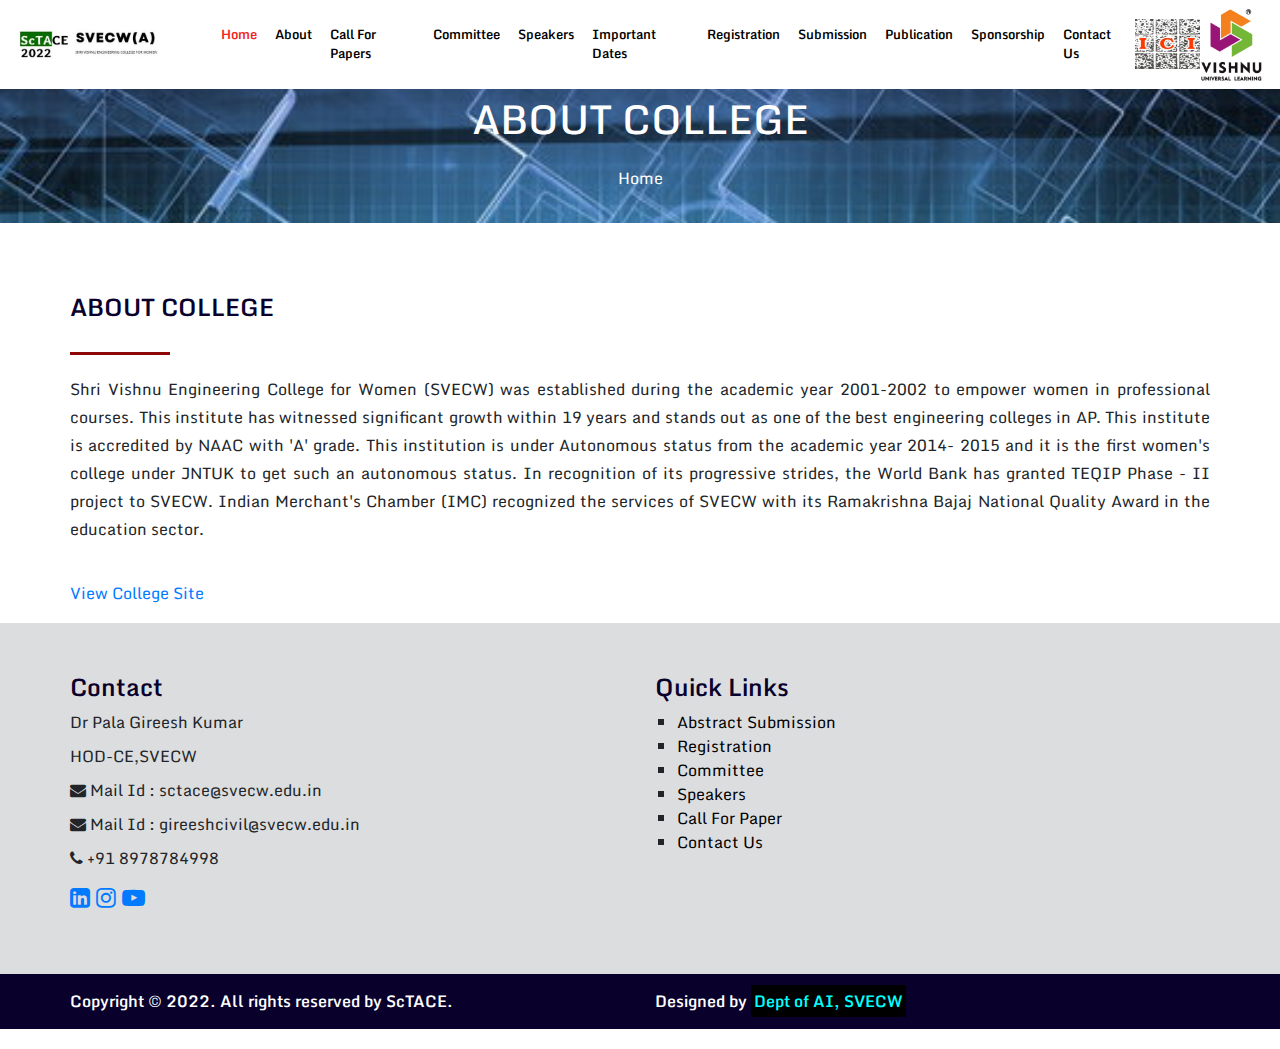
<file: about college.html>
<!DOCTYPE HTML>
<html>
<head>
<meta http-equiv="Content-Type" content="text/html; charset=utf-8">
<meta name="viewport" content="width=device-width, initial-scale=1.0">
<title>About COLLEGE - ScTACE-2022</title>
<meta name="description" content="">
<meta name="keywords" content="">
<link href="css/bootstrap.min.css" rel="stylesheet" type="text/css">
<link href="css/style.css" rel="stylesheet" type="text/css">
<link href="css/font-awesome.min.css" rel="stylesheet" type="text/css">
<link href="https://fonts.googleapis.com/css?family=Monda:400,700" rel="stylesheet">
<link rel="shortcut icon" href="images/favicon.png" type="image/x-icon">
<link rel="stylesheet" href="https://cdnjs.cloudflare.com/ajax/libs/font-awesome/4.7.0/css/font-awesome.min.css">
<link rel="canonical" href="https://icrtdarip.com/about-college.php"/>
<style>
.serviceBox {
    padding: 0 20px;
    text-align: center;
    border: 1px solid #ccc;
    height: 300px !important; 
    margin: 65px 0 50px 0;
    position: relative;
    transition: all 0.3s linear 0s;
}
</style>
<!-- Global site tag (gtag.js) - Google Analytics -->
<script async src="https://www.googletagmanager.com/gtag/js?id=UA-190637126-1"></script>
<script>
  window.dataLayer = window.dataLayer || [];
  function gtag(){dataLayer.push(arguments);}
  gtag('js', new Date());

  gtag('config', 'UA-190637126-1');
</script>

</head>


<body>
    <nav class=" my-nav navbar navbar-light navbar-expand-lg navbar-fixed">
        <div class="container-fluid">
            <a class="navbar-brand" href="/"><img src="images/logo_crop.png" style="width: 150px;margin-left: 0px;"></a>
            <button class="navbar-toggler" type="button" data-toggle="collapse" data-target="#navbarNav" aria-controls="navbarNav" aria-expanded="false" aria-label="Toggle navigation">
                <span class="navbar-toggler-icon"></span>
            </button>
            <div class="collapse navbar-collapse" id="navbarNav">
                <ul class="navbar-nav ml-auto">
                    <li class="nav-item active">
                        <a class="nav-link" href="index.html">Home <span class="sr-only">(current)</span></a>
                    </li>
                    <li class="nav-item dropdown">
                        <a class="nav-link" href="#" data-toggle="dropdown" id="navbarDropdownMenuLink" aria-haspopup="true" aria-expanded="false"> About </a>
                        <div class="dropdown-menu"  aria-labelledby="navbarDropdownMenuLink">
                            <a class="dropdown-item" href="index.html#WELCOME TO ScTACE 2022">About Conference</a>
                            <a class="dropdown-item" href="about department.html">About Department</a>
                            <a class="dropdown-item" href="about college.html">About College</a>
                             <a class="nav-item dropdown"> <a class="dropdown-item" href="#">About past sctace 2020</a>
                               <a class="nav-item dropdown"> <a class="dropdown-item" href="#">About past sctace 2021</a>
                             
                        </div>
                    </li>
                    <li class="nav-item">
                        <a class="nav-link" href="call.html"> Call For Papers </a>
                    </li>
                    <li class="nav-item">
                        <a class="nav-link" href="committee.html"> Committee </a>
                    </li>
                    
                    <li class="nav-item">
                        <a class="nav-link" href="speakers.html">Speakers</a>
                    </li>
                    <li class="nav-item">
                        <a class="nav-link " href="important.html">Important Dates</a>
                    </li>
                    <li class="nav-item">
                        <a class="nav-link " href="registration.html">Registration</a>
                    </li>
                    <li class="nav-item">
                      <a class="nav-link" href="submission.html">Submission</a>
                    </li>
                    <li class="nav-item">
                      <a class="nav-link" href="publication.html">Publication</a>
                    </li>
                    <li class="nav-item">
                      <a class="nav-link" href="sponsorship.html">Sponsorship</a>
                    </li>
                    <li class="nav-item">
                      <a class="nav-link" href="contact.html">Contact Us</a>
                    </li>
                </ul>
             </div>
                <a class="navbar-brand" href="#"><img src="images/clg.png" width="65px"height="50px"></a>
                <a class="navbar-brand" href="#"><img src="images/bhimavaram vishnu.bmp" width="65px" ></a>
    
            </div>
    
    </nav>
    
<!--<nav class=" my-nav navbar navbar-light navbar-expand-lg navbar-fixed">
    <div class="container-fluid">
        <a class="navbar-brand" href="/"><img src="images/logo.png" style="width: 150px;margin-left: 0px;"></a>
        <button class="navbar-toggler" type="button" data-toggle="collapse" data-target="#navbarNav" aria-controls="navbarNav" aria-expanded="false" aria-label="Toggle navigation">
            <span class="navbar-toggler-icon"></span>
        </button>
        <div class="collapse navbar-collapse" id="navbarNav">
            <ul class="navbar-nav ml-auto">
                <li class="nav-item active">
                    <a class="nav-link" href="index.php">Home <span class="sr-only">(current)</span></a>
                </li>
                <li class="nav-item dropdown">
                    <a class="nav-link" href="#" data-toggle="dropdown" id="navbarDropdownMenuLink" aria-haspopup="true" aria-expanded="false"> About </a>
                    <div class="dropdown-menu"  aria-labelledby="navbarDropdownMenuLink">
                        <a class="dropdown-item" href="about-icceasi.php">About Conference</a>
                        <a class="dropdown-item" href="about-department.php">About DEPARTMENT</a>
                        <a class="dropdown-item" href="about-college.php">About College</a>
                        <a class="dropdown-item" href="downloads/ICCEASI -proceeding.pdf" target="_blank">About Past ICCEASI</a>
                        <a class="dropdown-item" href="about-iferp.php">About IFERP</a>
                        <a class="dropdown-item" href="scopes-and-benefits.php">Scope and Benefits</a> 
                    </div>
                </li>
                <li class="nav-item dropdown">
                    <a class="nav-link" href="#" data-toggle="dropdown" id="navbarDropdownMenuLink" aria-haspopup="true" aria-expanded="false"> Committee </a>
                    <ul class="dropdown-menu"  aria-labelledby="navbarDropdownMenuLink">
                        <li><a class="dropdown-item" href="organizing-committee.php">Organizing Committee</a></li>
                        <li><a class="dropdown-item" href="advisory-committee.php"> Advisory Committee</a></li>
                        <li><a class="dropdown-item" href="national-advisory-committee.php">National Advisory Committee </a></li>
						<li><a class="dropdown-item" href="international-advisory-committee.php">International Advisory Committee </a></li>
                        <li><a class="dropdown-item" href="scientific-committee.php">Scientific Committee </a></li>
                        <li><a class="dropdown-item" href="apply-for-committee-member.php">Apply For Committee Members</a></li>
                    </ul> 
                </li>
                <li class="nav-item dropdown">
                    <a class="nav-link" href="#" data-toggle="dropdown" id="navbarDropdownMenuLink" aria-haspopup="true" aria-expanded="false"> Conference Details </a>
                    <ul class="dropdown-menu"  aria-labelledby="navbarDropdownMenuLink">
                        <li><a class="dropdown-item" href="call-for-paper.php">Call For Paper</a></li>
                        <li><a class="dropdown-item" href="downloads/ICCEASI-Participant-Agenda-22.pdf">Scientific Program/Agenda</a></li>
                        <li><a class="dropdown-item" href="who-can-attend.php">Who Can Attend</a></li>
                        <li><a class="dropdown-item" href="why-to-attend.php">Why to Attend</a></li>
                    </ul>
                </li>
                <li class="nav-item dropdown">
                    <a class="nav-link" href="#" data-toggle="dropdown" id="navbarDropdownMenuLink" aria-haspopup="true" aria-expanded="false">Submission</a>
                    <ul class="dropdown-menu"  aria-labelledby="navbarDropdownMenuLink">
                        <li><a class="dropdown-item" href="abstract-and-full-paper-submission.php">Paper Submission</a></li>
                  <li><a class="dropdown-item" href="instruction-for-author.php">Instruction for Author</a></li>
                  <li><a class="dropdown-item" href="virtual-presentation-guidelines.php">Virtual Presentation Guidelines</a></li>
                    </ul>
                </li>
                <li class="nav-item dropdown">
                    <a class="nav-link" href="#" data-toggle="dropdown" id="navbarDropdownMenuLink" aria-haspopup="true" aria-expanded="false">Registration</a>
                    <ul class="dropdown-menu"  aria-labelledby="navbarDropdownMenuLink">
                        <li><a class="dropdown-item" href="conference-registration.php">Conference Registration</a></li>
                        <li><a class="dropdown-item" href="conference-registration-guidelines.php">Registration Guidelines</a></li>
                    </ul>
                </li>
                <li class="nav-item">
                    <a class="nav-link " href="journal.php">Journals</a>
                </li>
				<li class="nav-item">
                  <a class="nav-link" href="plagiarism-policy.php">Plagiarism Policy</a>
                </li>
                <li class="nav-item">
                  <a class="nav-link" href="conference-venue.php">Venue</a>
                </li>-->
                <!--<li class="nav-item dropdown">
                    <a class="nav-link" href="#" data-toggle="dropdown" id="navbarDropdownMenuLink" aria-haspopup="true" aria-expanded="false">Invitation Letter</a>
                    <ul class="dropdown-menu"  aria-labelledby="navbarDropdownMenuLink">
                        <li><a class="dropdown-item" href="invitation-letter.php">Invitation Letter</a></li>
                        <li><a class="dropdown-item" href="" target="blank">Attendance Justification Letter</a></li>
                    </ul>
                </li>
                <li class="nav-item">
                  <a class="nav-link" href="awards-and-rewards.php">Awards</a>
                </li>
                <li class="nav-item">
                  <a class="nav-link" href="contact-us.php">Contact Us</a>
                </li>
               <li class="nav-item active" style="font-weight: bold;font-size: 14px;color: #28730c;">
                  <a class="nav-link" href="downloads/ICCEASI -proceeding.pdf" style="background:#eee;padding:5px 5px;">Conference Proceedings<span class="sr-only">(current)</span></a>
                </li>
            </ul>
        </div>
        <a class="navbar-brand" href="#"><img src="images/icceasi.jpg" width="250px"></a>
        <a class="navbar-brand" href="#"><img src="images/logo-coll.PNG" width="150px"></a>
    </div>
</nav>-->



<!--<div class="get-quote-button"> <a href="virtual-conference.php" id="get-quote" style="animation: blink 1.5s linear infinite;">Virtual Presentation </a></div>-->
<script>
  $('.dropdown-menu a.dropdown-toggle').on('click', function(e) {
    if (!$(this).next().hasClass('show')) {
      $(this).parents('.dropdown-menu').first().find('.show').removeClass("show");
    }
    var $subMenu = $(this).next(".dropdown-menu");
    $subMenu.toggleClass('show');


    $(this).parents('li.nav-item.dropdown.show').on('hidden.bs.dropdown', function(e) {
      $('.dropdown-submenu .show').removeClass("show");
    });


    return false;
  });
</script>
<div class="banner_area">
    <h1>About College </h1>
    <ol class="breadcrumb">
        <li><a href="index.html">Home</a></li>
    </ol>
</div>

 

<div class="msg-sec">
	<div class="container">
        <div class="row">
            <div class="col-md-12">
                <div class="intro1">
                    <h4>ABOUT COLLEGE</h4>
                    <div class="titleline1"> </div>
                    <p>Shri Vishnu Engineering College for Women (SVECW) was established during the
                        academic year 2001-2002 to empower women in professional courses. This
                        institute has witnessed significant growth within 19 years and stands out as one
                        of the best engineering colleges in AP. This institute is accredited by NAAC with &#39;A&#39;
                        grade. This institution is under Autonomous status from the academic year 2014-
                        2015 and it is the first women&#39;s college under JNTUK to get such an autonomous
                        status. In recognition of its progressive strides, the World Bank has granted TEQIP
                        Phase - II project to SVECW. Indian Merchant&#39;s Chamber (IMC) recognized the
                        services of SVECW with its Ramakrishna Bajaj National Quality Award in the
                        education sector.</p>
                    <!--<h4>Mission</h4>
                    <div class="titleline1"> </div>
                    <p>We at BBD University strive to educate students in a way that transforms them into leaders who can make a difference in the world. We aim to impart futuristic and high quality technical, management and medical education to the young and talented Indian and international students. We strive to become the front runner in the field of education in India by attracting and nurturing the best talent and providing them a platform where they can strengthen and grow their core competencies and build their career as world class professionals. We will provide a lifetime outside the classroom experience by setting up world class infrastructure and facilities for sports, recreation, cultural and personality development.</p>-->
                <div class="intro1">
					
					<p><a href="#" target="_blank">View College Site</a></p>
                </div>
            </div>
            
         </div>
    </div>
</div>
<footer>
    <div class="container">
      <div class="row">
        <div class="col-md-6 col-sm-6" >
          <div class="logofooter">
          <h3>Contact</h3>
              <p>Dr Pala Gireesh Kumar</p>
              <p>HOD-CE,SVECW</p>
              <p><i class="fa fa-envelope"></i> Mail Id : sctace@svecw.edu.in</p>
              <p><i class="fa fa-envelope"></i> Mail Id : gireeshcivil@svecw.edu.in</p>
              <p><i class="fa fa-phone"></i> +91 8978784998 </p>
              <p style="font-size: 23px;">
                  <a href="https://www.facebook.com/Icceasi-138354588413054/?ref=pages_you_manage"><i class="fa fa-linkedin-square"></i></a>
                  <a href="https://www.instagram.com/dept_of_civil_engineering/"><i class="fa fa-instagram" aria-hidden="true"></i></a>
                  <a href="https://youtube.com/channel/UCgQ7q9Buxj5jwb5dD3ETa7g"><i class="fa fa-youtube-play" aria-hidden="true"></i></a>
              </p>
          </div>
        </div>
        <div class="col-md-6 col-sm-6">
      <div class="logofooter">
        <h3>Quick Links</h3>
        <ul class="footer-ul">
          <li><a href="http://submission.procedia.org/index.php?id=421320223003vKFRTHMazS"> Abstract Submission</a></li>
          <li><a href="https://docs.google.com/forms/d/e/1FAIpQLScuj6Ftb13nTYw2pvKTij0FZoedXAqUhDyl8nyN1AlCwT2d9Q/viewform?vc=0&c=0&w=1&flr=0"> Registration</a></li>
          <li><a href="committee.html">Committee</a></li>
          <li><a href="speakers.html"> Speakers </a></li>
          <li><a href="call.html"> Call For Paper</a></li>
          <li><a href="contact.html"> Contact Us</a></li>
          
        </ul>
      </div>
      </div>
        
        
  </footer>
<div class="footer">
    <div class="container">
        <div class="row">
            <div class="col-md-6 col-sm-6">
                <p>Copyright &copy; 2022. All rights reserved by ScTACE.</p>
            </div>
            <div class="col-md-6 col-sm-6">
                <p>Designed by <mark style="color: cyan; background-color: black;">Dept of AI, SVECW</mark></p>
            </div>
</div>
    </div>
</div>




 


<script type="text/javascript">
function Colo(val){
 var element=document.getElementById('choose');
 if(val=='pick a color'||val=='others')
   element.style.display='block';
 else  
   element.style.display='none';
}

</script> 
<script src="https://ajax.googleapis.com/ajax/libs/jquery/3.3.1/jquery.min.js"></script>
<script src="https://cdnjs.cloudflare.com/ajax/libs/popper.js/1.14.6/umd/popper.min.js" integrity="sha384-wHAiFfRlMFy6i5SRaxvfOCifBUQy1xHdJ/yoi7FRNXMRBu5WHdZYu1hA6ZOblgut" crossorigin="anonymous"></script>
<script src="https://stackpath.bootstrapcdn.com/bootstrap/4.2.1/js/bootstrap.min.js" integrity="sha384-B0UglyR+jN6CkvvICOB2joaf5I4l3gm9GU6Hc1og6Ls7i6U/mkkaduKaBhlAXv9k" crossorigin="anonymous"></script>


</body>
</html>
</file>
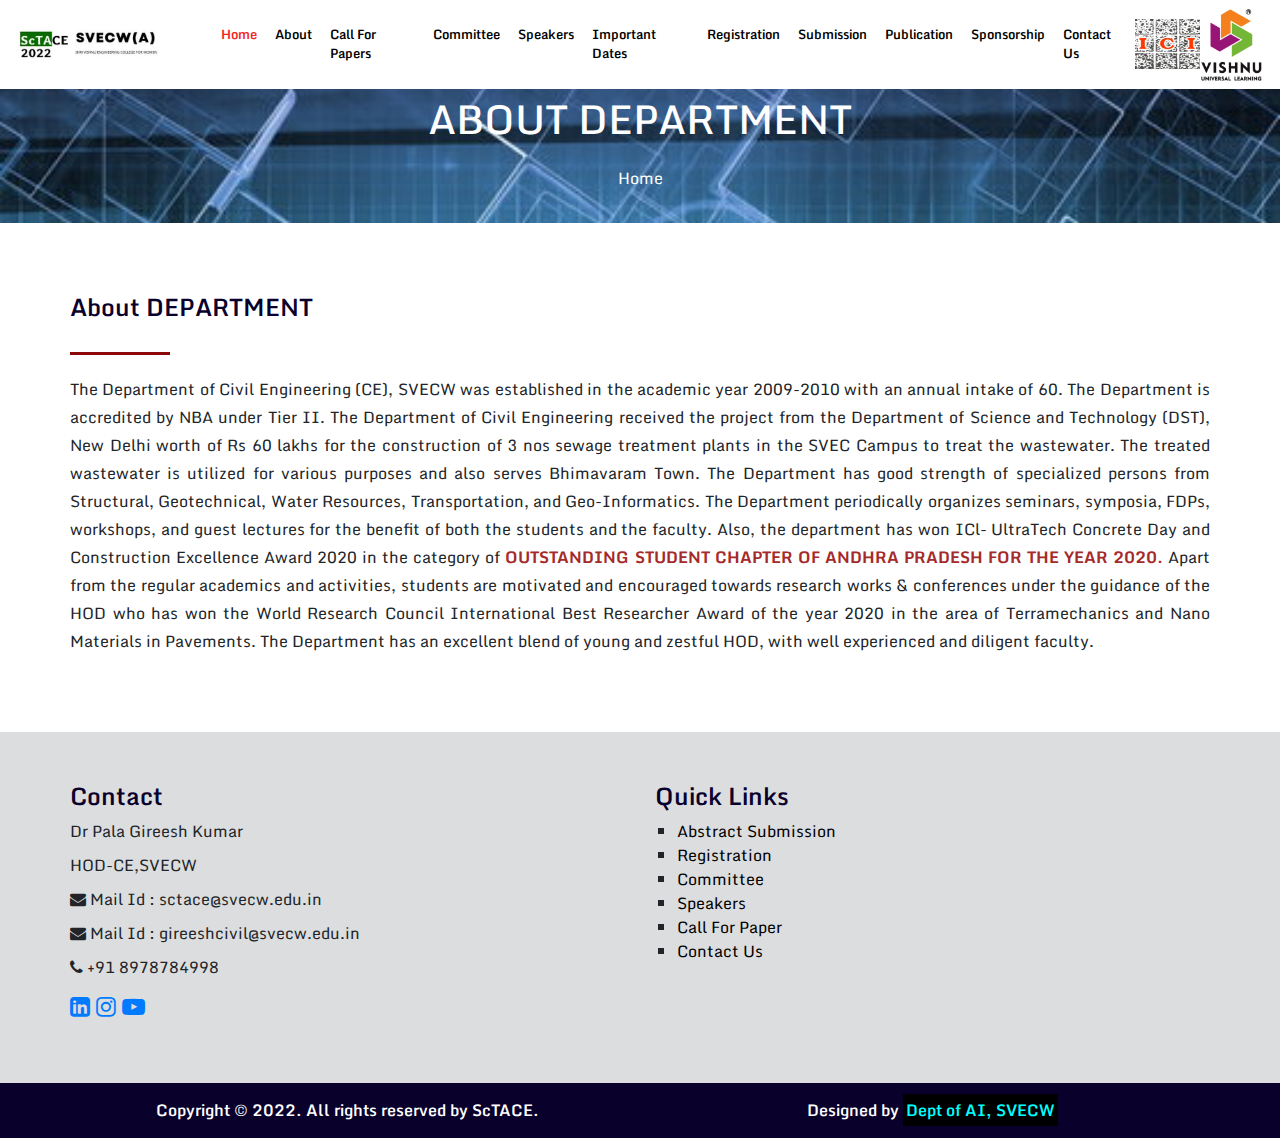
<file: about department.html>
<!DOCTYPE HTML>
<html>
<head>
<meta http-equiv="Content-Type" content="text/html; charset=utf-8">
<meta name="viewport" content="width=device-width, initial-scale=1.0">
<title>About department- ScTACE- 2022</title>
<meta name="description" content="">
<meta name="keywords" content="about iferp">
<meta name="robots" content="index, follow">
<link href="css/bootstrap.min.css" rel="stylesheet" type="text/css">
<link href="css/style.css" rel="stylesheet" type="text/css">
<link href="css/font-awesome.min.css" rel="stylesheet" type="text/css">
<link href="https://fonts.googleapis.com/css?family=Monda:400,700" rel="stylesheet">
<link rel="stylesheet" href="https://cdnjs.cloudflare.com/ajax/libs/font-awesome/4.7.0/css/font-awesome.min.css">
<link rel="shortcut icon" href="images/favicon.png" type="image/x-icon">
<style>
.serviceBox {
    padding: 0 20px;
    text-align: center;
    border: 1px solid #ccc;
    height: 300px !important; 
    margin: 65px 0 50px 0;
    position: relative;
    transition: all 0.3s linear 0s;
}
</style>
<!-- Global site tag (gtag.js) - Google Analytics -->
<script async src="https://www.googletagmanager.com/gtag/js?id=UA-190637126-1"></script>
<script>
  window.dataLayer = window.dataLayer || [];
  function gtag(){dataLayer.push(arguments);}
  gtag('js', new Date());

  gtag('config', 'UA-190637126-1');
</script>


</head>


<body>
    <nav class=" my-nav navbar navbar-light navbar-expand-lg navbar-fixed">
        <div class="container-fluid">
            <a class="navbar-brand" href="/"><img src="images/logo_crop.png" style="width: 150px;margin-left: 0px;"></a>
            <button class="navbar-toggler" type="button" data-toggle="collapse" data-target="#navbarNav" aria-controls="navbarNav" aria-expanded="false" aria-label="Toggle navigation">
                <span class="navbar-toggler-icon"></span>
            </button>
            <div class="collapse navbar-collapse" id="navbarNav">
                <ul class="navbar-nav ml-auto">
                    <li class="nav-item active">
                        <a class="nav-link" href="index.html">Home <span class="sr-only">(current)</span></a>
                    </li>
                    <li class="nav-item dropdown">
                        <a class="nav-link" href="#" data-toggle="dropdown" id="navbarDropdownMenuLink" aria-haspopup="true" aria-expanded="false"> About </a>
                        <div class="dropdown-menu"  aria-labelledby="navbarDropdownMenuLink">
                            <a class="dropdown-item" href="index.html#WELCOME TO ScTACE 2022">About Conference</a>
                            <a class="dropdown-item" href="about department.html">About Department</a>
                            <a class="dropdown-item" href="about college.html">About College</a>
                            <a class="nav-item dropdown"> <a class="dropdown-item" href="#">About past sctace 2020</a>
                               <a class="nav-item dropdown"> <a class="dropdown-item" href="#">About past sctace 2021</a>
                        </div>
                    </li>
                    <li class="nav-item">
                        <a class="nav-link" href="call.html"> Call For Papers </a>
                    </li>
                    <li class="nav-item">
                        <a class="nav-link" href="committee.html"> Committee </a>
                    </li>
                    
                    <li class="nav-item">
                        <a class="nav-link" href="speakers.html">Speakers</a>
                    </li>
                    <li class="nav-item">
                        <a class="nav-link " href="important.html">Important Dates</a>
                    </li>
                    <li class="nav-item">
                        <a class="nav-link" href="registration.html">Registration</a>
                    </li>
                    <li class="nav-item">
                      <a class="nav-link" href="submission.html">Submission</a>
                    </li>
                    <li class="nav-item">
                      <a class="nav-link" href="publication.html">Publication</a>
                    </li>
                    <li class="nav-item">
                      <a class="nav-link" href="sponsorship.html">Sponsorship</a>
                    </li>
                    <li class="nav-item">
                      <a class="nav-link" href="contact.html">Contact Us</a>
                    </li>
                </ul>
             </div>
                <a class="navbar-brand" href="#"><img src="images/clg.png" width="65px"height="50px"></a>
                <a class="navbar-brand" href="#"><img src="images/bhimavaram vishnu.bmp" width="65px" ></a>
    
            </div>
    
    </nav>

<!--<div class="get-quote-button"> <a href="virtual-conference.php" id="get-quote" style="animation: blink 1.5s linear infinite;">Virtual Presentation </a></div>-->
<script>
  $('.dropdown-menu a.dropdown-toggle').on('click', function(e) {
    if (!$(this).next().hasClass('show')) {
      $(this).parents('.dropdown-menu').first().find('.show').removeClass("show");
    }
    var $subMenu = $(this).next(".dropdown-menu");
    $subMenu.toggleClass('show');


    $(this).parents('li.nav-item.dropdown.show').on('hidden.bs.dropdown', function(e) {
      $('.dropdown-submenu .show').removeClass("show");
    });


    return false;
  });
</script>
<div class="banner_area">
    <h1>About DEPARTMENT</h1>
    <ol class="breadcrumb">
        <li><a href="index.html">Home</a></li>
    </ol>
</div>

<div class="msg-sec">
	<div class="container">
        <div class="row">
            <div class="col-md-12">
                <div class="intro1">
                    <h4>About DEPARTMENT</h4>
                    <div class="titleline1"> </div>
                    <p>The Department of Civil Engineering (CE), SVECW was established in
                        the academic year 2009-2010 with an annual intake of 60. The
                        Department is accredited by NBA under Tier II. The Department of Civil
                        Engineering received the project from the Department of Science and
                        Technology (DST), New Delhi worth of Rs 60 lakhs for the construction
                        of 3 nos sewage treatment plants in the SVEC Campus to treat the
                        wastewater. The treated wastewater is utilized for various purposes
                        and also serves Bhimavaram Town. The Department has good strength
                        of specialized persons from Structural, Geotechnical, Water Resources,
                        Transportation, and Geo-Informatics. The Department periodically
                        organizes seminars, symposia, FDPs, workshops, and guest lectures for
                        the benefit of both the students and the faculty. Also, the department
                        has won ICl- UltraTech Concrete Day and Construction Excellence
                        Award 2020 in the category of <b style="color: brown;"> OUTSTANDING STUDENT CHAPTER
			    OF ANDHRA PRADESH FOR THE YEAR 2020.</b> Apart from the regular
                        academics and activities, students are motivated and encouraged
                        towards research works & conferences under the guidance of the HOD
                        who has won the World Research Council International Best Researcher
                        Award of the year 2020 in the area of Terramechanics and Nano
                        Materials in Pavements. The Department has an excellent blend of
                        young and zestful HOD, with well experienced and diligent faculty.</p>
                </div>
            </div>
			
			<!--<div class="col-md-4">
                            </div>-->
            
         </div>
    </div>
</div>
<!--<div class="msg-sec">
	<div class="container">
        <div class="row">
            <div class="col-md-8">
                <div class="intro1">
                    <h4>Who can Attend?</h4>
                    <div class="titleline1"> </div>
                    <ul class="lis">
						<li>Academicians</li>
						<li>Scientists</li>
						<li>Research scholars</li>
						<li>NGOs'</li>
						<li>Industrialists</li>
						<li>Students</li>
						<li>Environmental Engineering Consultants</li>
						<li>Exhibitors</li>
						<li>Government Officials</li>
					</ul>
                </div>
            </div>
			<div class="col-md-4">
                <div class="inner-highlights">
                    <h4>Highlights/Session Tracks</h4>
                    <div class="titleline1"> </div>
                    <div class="marq-text">	
                       <div class="marqu">
                       <p><i class="fa fa-angle-double-right" aria-hidden="true"></i> Geological disasters and Earthquakes </p>
                          <p><i class="fa fa-angle-double-right" aria-hidden="true"></i> Meteorological Hazards </p>
                          <p><i class="fa fa-angle-double-right" aria-hidden="true"></i> Health Disasters &  Epidemics </p>
                          <p><i class="fa fa-angle-double-right" aria-hidden="true"></i> Space Disasters</p>
						  <p><i class="fa fa-angle-double-right" aria-hidden="true"></i> Climate Change & Global Warming </p>
                          <p><i class="fa fa-angle-double-right" aria-hidden="true"></i> Environment Pollution & Management </p>
                          <p><i class="fa fa-angle-double-right" aria-hidden="true"></i> Waste Management </p>
                          <p><i class="fa fa-angle-double-right" aria-hidden="true"></i> Sustainable Development </p>
						  <p><i class="fa fa-angle-double-right" aria-hidden="true"></i> Risk Assessment </p>
						  
						  <p><i class="fa fa-angle-double-right" aria-hidden="true"></i> Man-Made Disasters </p>
                          <p><i class="fa fa-angle-double-right" aria-hidden="true"></i> Disaster Recovery </p>
                          <p><i class="fa fa-angle-double-right" aria-hidden="true"></i> Disaster Funding, law and Policies</p>
						  <p><i class="fa fa-angle-double-right" aria-hidden="true"></i> Recovery from Disasters</p>
                          <p><i class="fa fa-angle-double-right" aria-hidden="true"></i> Risk, resilience and sustainability – bridging research and education </p>
                          <p><i class="fa fa-angle-double-right" aria-hidden="true"></i> Ecosystem Management </p>
                          <p><i class="fa fa-angle-double-right" aria-hidden="true"></i> Hazardous Waste </p>
						  <p><i class="fa fa-angle-double-right" aria-hidden="true"></i>  Marine Waste Management </p>
                        </div>
                </div>
                </div>
            </div>
            
         </div>
    </div>
</div>-->

<div class="msg-sec">
	<div class="container">
        <div class="row">
            <div class="col-md-8">
                
            </div>
			
			<div class="col-md-4">
                <!--<div class="inner-highlights">
                    <h4>Past Conferences</h4>
                    <div class="titleline1"> </div>
                    <div class="marq-text">	
                       <div class="marqu">
                          <p><i class="fa fa-angle-double-right" aria-hidden="true"></i> ICRCET-2018</p>
                          <p><i class="fa fa-angle-double-right" aria-hidden="true"></i> ICRCET-2018</p>
                          <p><i class="fa fa-angle-double-right" aria-hidden="true"></i> ICRCET-2018</p>
                          <p><i class="fa fa-angle-double-right" aria-hidden="true"></i> ICRCET-2018</p>
                        </div>
                </div>
                </div>-->
            </div>
            
         </div>
    </div>
</div>

<!--<div class="msg-sec">
	<div class="container">
        <div class="row">
            <div class="col-md-12">
                <div class="intro1">
                    <h4>Previous Speakers</h4>
                    <div class="titleline1"> </div>
                    <div class="container">
                            <div class="row">
                                <div class="col-md-3 col-sm-6">
                                    <div class="serviceBox">
                                        <img src="images/speaker/01.jpg" alt="prof" class="service-icon">
                                        <h4 class="title">Dr. Jinfeng Zhou</h4>
										<p>Secretary-General of China Biodiversity,</p>
                                        <p class="description">Conservation and Green Development Foundation (CBCGDF), Beijing</p>
                                       
                                    </div>
                                </div>
                         
                                <div class="col-md-3 col-sm-6">
                                    <div class="serviceBox">
                                        <img src="images/speaker/02.jpg" alt="prof" class="service-icon">
                                        <h4 class="title">
Dr. Bambang Sugiyono Agus Purwono</h4>
                                        <p class="description">State Polytechnics of Malang, Indonesia </p>
                                        
                                    </div>
                                </div>
                                
                                <div class="col-md-3 col-sm-6">
                                    <div class="serviceBox">
                                        <img src="images/speaker/03.jpg" alt="prof" class="service-icon">
                                        <h4 class="title">Dr. Mohd Rafi Yaacob </h4>
										<p>Deputy Vice Chancellor (Academic & International)</p>
                                        <p class="description">Universiti Malaysia Kelantan</p>
                                        
                                    </div>
                                </div>
								<div class="col-md-3 col-sm-6">
                                    <div class="serviceBox">
                                        <img src="images/prof.png" alt="prof" class="service-icon">
                                        <h4 class="title">Web Development</h4>
                                        <p class="description">Lorem ipsum dolor</p>
                                        <a href="#" class="read-more">
                                            <span>View More</span>
                                            <i class="fa fa-angle-right"></i>
                                        </a>
                                    </div>
                                </div>
                            </div>
                            
                          
                        </div>
                    
                </div>
            </div>

         </div>
    </div>
</div>-->

<!--<div class="msg-sec">
	<div class="container">
        <div class="row">
            <div class="col-md-12">
                <div class="intro1">
                    <h4>Purpose &amp; Prospectives</h4>
                    <div class="titleline1"> </div>
                    <p>Lorem Ipsum is simply dummy text of the printing and typesetting industry. Lorem Ipsum has been the industry's standard dummy text ever since the 1500s, when an unknown printer took a galley of type and scrambled it to make a type specimen book. It has survived not only five centuries, but also the leap into electronic typesetting, remaining essentially unchanged. It was popularised in the 1960s with the release of Letraset sheets containing Lorem Ipsum passages, and more recently with desktop publishing software like Aldus PageMaker including versions of Lorem Ipsum.</p>
                    
                </div>
            </div>

         </div>
    </div>
</div>

<div class="msg-sec">
	<div class="container">
        <div class="row">
            <div class="col-md-12">
                <div class="intro1">
                    <h4>Related Conference</h4>
                    <div class="titleline1"> </div>
                    <ul class="lis">
						<li>International Conference on Recent Challenges in Engineering and Technology (ICRCET-19)</li>
						<li>International Conference on Recent Challenges in Engineering and Technology (ICRCET-19)</li>
						<li>International Conference on Recent Challenges in Engineering and Technology (ICRCET-19)</li>
						<li>International Conference on Recent Challenges in Engineering and Technology (ICRCET-19)</li>
					</ul>
                    
                </div>
            </div>

         </div>
    </div>
</div>
<div class="assoc">
    <div class="container">
    	<div class="row">
        	<div class="col-md-12">
            	<div class="intro">
                	<h4>Our Associates</h4>
                    <div class="titleline"> </div>
                       <marquee behavior="scroll">
                               <img src="images/associate/aits-logo.png" alt="Image">
                               <img src="images/associate/geethanjali-logo.png" alt="Image">
                               <img src="images/associate/kdk-logo.png" alt="Image">
                               <img src="images/associate/mit.png" alt="Image">
                               <img src="images/associate/nit-uk-logo.png" alt="Image">
                               <img src="images/associate/piet-logo.png" alt="Image">
                               <img src="images/associate/prist-logo.png" alt="Image">
                               <img src="images/associate/sinhgad-college.png" alt="Image">
                               <img src="images/associate/srisairam-logo.png" alt="Image">
                               <img src="images/associate/tuticorin.png" alt="Image">
                       </marquee>
                </div>
            </div>
        </div>
    </div>
</div>-->
<footer>
    <div class="container">
      <div class="row">
        <div class="col-md-6 col-sm-6" >
          <div class="logofooter">
          <h3>Contact</h3>
              <p>Dr Pala Gireesh Kumar</p>
              <p>HOD-CE,SVECW</p>
              <p><i class="fa fa-envelope"></i> Mail Id : sctace@svecw.edu.in</p>
              <p><i class="fa fa-envelope"></i> Mail Id : gireeshcivil@svecw.edu.in</p>
              <p><i class="fa fa-phone"></i> +91 8978784998 </p>
              <p style="font-size: 23px;">
                  <a href="https://www.facebook.com/Icceasi-138354588413054/?ref=pages_you_manage"><i class="fa fa-linkedin-square"></i></a>
                  <a href="https://www.instagram.com/dept_of_civil_engineering/"><i class="fa fa-instagram" aria-hidden="true"></i></a>
                  <a href="https://youtube.com/channel/UCgQ7q9Buxj5jwb5dD3ETa7g"><i class="fa fa-youtube-play" aria-hidden="true"></i></a>
              </p>
          </div>
        </div>
       <div class="col-md-6 col-sm-6">
      <div class="logofooter">
        <h3>Quick Links</h3>
        <ul class="footer-ul">
          <li><a href="http://submission.procedia.org/index.php?id=421320223003vKFRTHMazS"> Abstract Submission</a></li>
          <li><a href="https://docs.google.com/forms/d/e/1FAIpQLScuj6Ftb13nTYw2pvKTij0FZoedXAqUhDyl8nyN1AlCwT2d9Q/viewform?vc=0&c=0&w=1&flr=0"> Registration</a></li>
          <li><a href="committee.html">Committee</a></li>
          <li><a href="speakers.html"> Speakers </a></li>
          <li><a href="call.html"> Call For Paper</a></li>
          <li><a href="contact.html"> Contact Us</a></li>
          
        </ul>
      </div>
      </div>
        
        
  </footer>
  
  <div class="footer">
    <div class="container">
        <div class="row">
            <div class="col-md-6 col-sm-6">
                <p>Copyright &copy; 2022. All rights reserved by ScTACE.</p>
            </div>
            <div class="col-md-6 col-sm-6">
                <p>Designed by <mark style="color: cyan; background-color: black;">Dept of AI, SVECW</mark></p>
            </div>
</div>
    </div>
</div>


<script type="text/javascript">
function Colo(val){
 var element=document.getElementById('choose');
 if(val=='pick a color'||val=='others')
   element.style.display='block';
 else  
   element.style.display='none';
}

</script> 
<script src="https://ajax.googleapis.com/ajax/libs/jquery/3.3.1/jquery.min.js"></script>
<script src="https://cdnjs.cloudflare.com/ajax/libs/popper.js/1.14.6/umd/popper.min.js" integrity="sha384-wHAiFfRlMFy6i5SRaxvfOCifBUQy1xHdJ/yoi7FRNXMRBu5WHdZYu1hA6ZOblgut" crossorigin="anonymous"></script>
<script src="https://stackpath.bootstrapcdn.com/bootstrap/4.2.1/js/bootstrap.min.js" integrity="sha384-B0UglyR+jN6CkvvICOB2joaf5I4l3gm9GU6Hc1og6Ls7i6U/mkkaduKaBhlAXv9k" crossorigin="anonymous"></script>


</body>
</html>
</file>
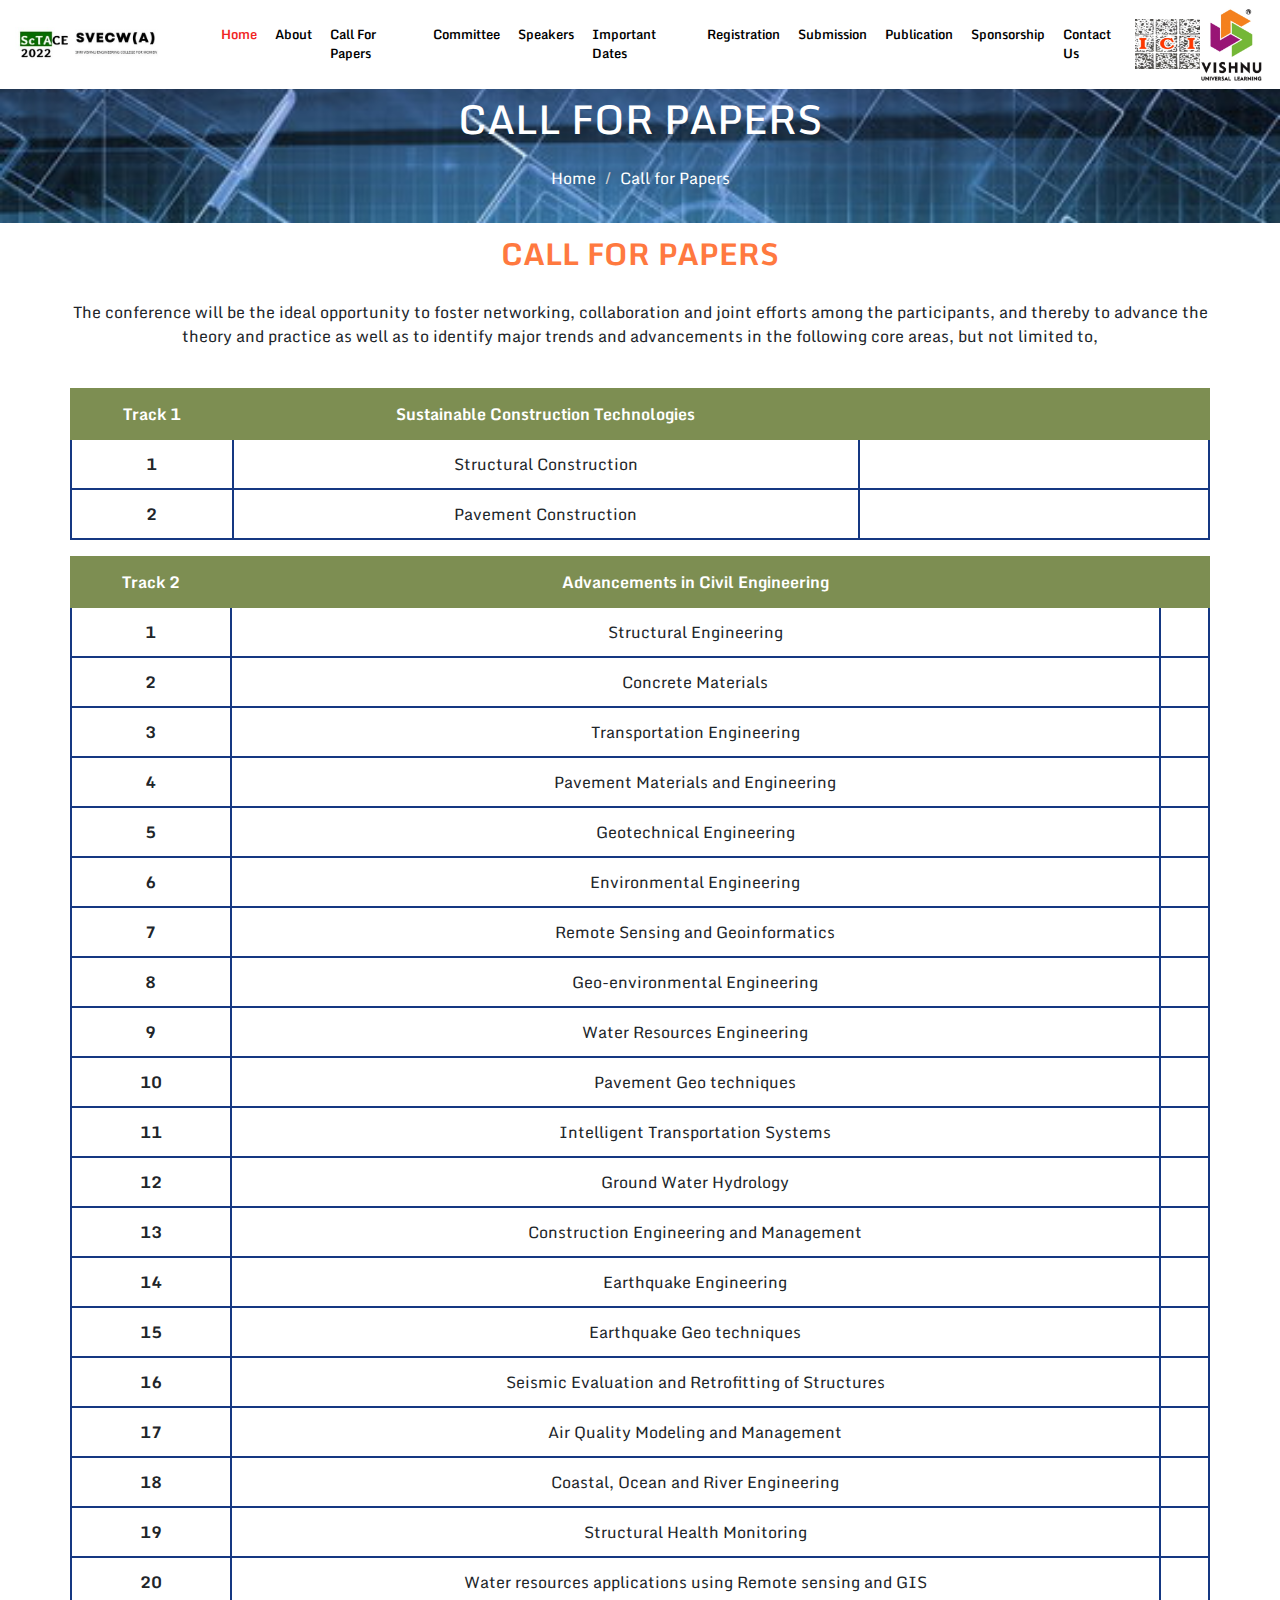
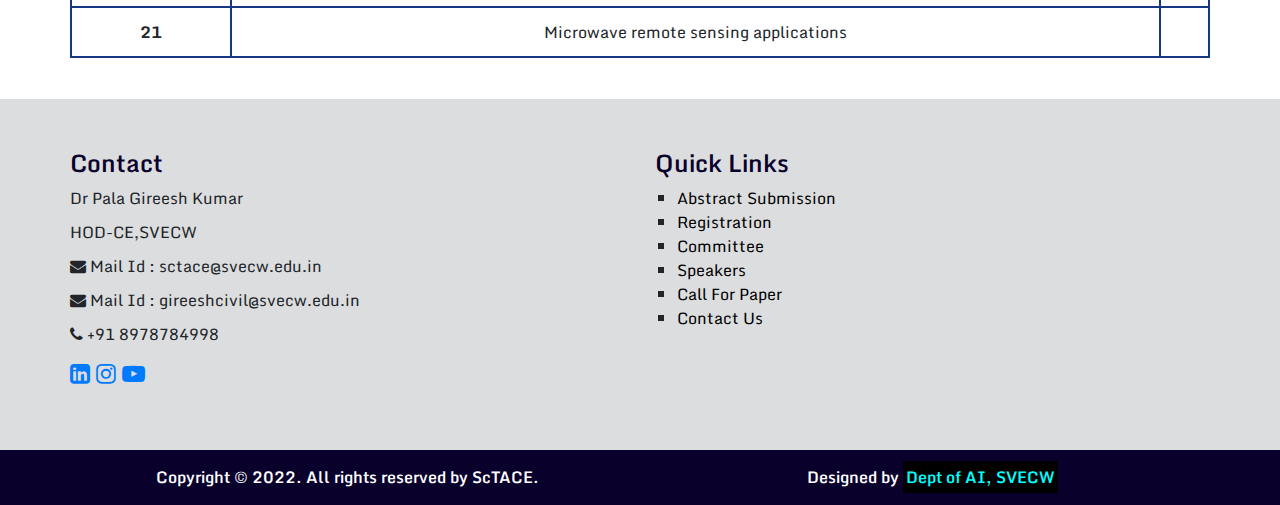
<file: call.html>
<!DOCTYPE HTML>
<html>
<head>
<meta http-equiv="Content-Type" content="text/html; charset=utf-8">
<meta name="viewport" content="width=device-width, initial-scale=1.0">
<title>call for papers</title>
<meta name="description" content="">
<meta name="keywords" content="">
<meta name="robots" content="index, follow">
<link href="css/bootstrap.min.css" rel="stylesheet" type="text/css">
<link href="css/style.css" rel="stylesheet" type="text/css">
<link href="css/font-awesome.min.css" rel="stylesheet" type="text/css">
<link href="https://fonts.googleapis.com/css?family=Monda:400,700" rel="stylesheet">
<link rel="shortcut icon" href="images/logo_crop.png" type="image/x-icon">
<link rel="stylesheet" href="https://cdnjs.cloudflare.com/ajax/libs/font-awesome/4.7.0/css/font-awesome.min.css">
<!-- Global site tag (gtag.js) - Google Analytics -->
<script async src="https://www.googletagmanager.com/gtag/js?id=UA-190637126-1"></script>
<script>
  window.dataLayer = window.dataLayer || [];
  function gtag(){dataLayer.push(arguments);}
  gtag('js', new Date());

  gtag('config', 'UA-190637126-1');
</script>

<style>
.intro1 p {
    text-align: justify;
    line-height: 28px;width:100%;
}
</style>
</head>


<body>
    <nav class=" my-nav navbar navbar-light navbar-expand-lg navbar-fixed">
        <div class="container-fluid">
            <a class="navbar-brand" href="/"><img src="images/logo_crop.png" style="width: 150px;margin-left: 0px;"></a>
            <button class="navbar-toggler" type="button" data-toggle="collapse" data-target="#navbarNav" aria-controls="navbarNav" aria-expanded="false" aria-label="Toggle navigation">
                <span class="navbar-toggler-icon"></span>
            </button>
            <div class="collapse navbar-collapse" id="navbarNav">
                <ul class="navbar-nav ml-auto">
                    <li class="nav-item active">
                        <a class="nav-link" href="home.html">Home <span class="sr-only">(current)</span></a>
                    </li>
                    <li class="nav-item dropdown">
                        <a class="nav-link" href="#" data-toggle="dropdown" id="navbarDropdownMenuLink" aria-haspopup="true" aria-expanded="false"> About </a>
                        <div class="dropdown-menu"  aria-labelledby="navbarDropdownMenuLink">
                            <a class="dropdown-item" href="index.html#WELCOME TO ScTACE 2022">About Conference</a>
                            <a class="dropdown-item" href="about department.html">About Department</a>
                            <a class="dropdown-item" href="about college.html">About College</a>
                            <a class="nav-item dropdown"> <a class="dropdown-item" href="#">About past sctace 2020</a>
                               <a class="nav-item dropdown"> <a class="dropdown-item" href="#">About past sctace 2021</a>
                        </div>
                    </li>
                    <li class="nav-item">
                        <a class="nav-link" href="call.html"> Call For Papers </a>
                    </li>
                    <li class="nav-item">
                        <a class="nav-link" href="committee.html"> Committee </a>
                    </li>
                    
                    <li class="nav-item">
                        <a class="nav-link" href="speakers.html">Speakers</a>
                    </li>
                    <li class="nav-item">
                        <a class="nav-link " href="important.html">Important Dates</a>
                    </li>
                    <li class="nav-item">
                        <a class="nav-link " href="registration.html">Registration</a>
                    </li>
                    <li class="nav-item">
                      <a class="nav-link" href="submission.html">Submission</a>
                    </li>
                    <li class="nav-item">
                      <a class="nav-link" href="publication.html">Publication</a>
                    </li>
                    <li class="nav-item">
                      <a class="nav-link" href="sponsorship.html">Sponsorship</a>
                    </li>
                    <li class="nav-item">
                      <a class="nav-link" href="contact.html">Contact Us</a>
                    </li>
                </ul>
             </div>
                <a class="navbar-brand" href="#"><img src="images/clg.png" width="65px"height="50px"></a>
                <a class="navbar-brand" href="#"><img src="images/bhimavaram vishnu.bmp" width="65px" ></a>
    
            </div>
    
    </nav>


<!--<div class="get-quote-button"> <a href="virtual-conference.php" id="get-quote" style="animation: blink 1.5s linear infinite;">Virtual Presentation </a></div>-->
<script>
  $('.dropdown-menu a.dropdown-toggle').on('click', function(e) {
    if (!$(this).next().hasClass('show')) {
      $(this).parents('.dropdown-menu').first().find('.show').removeClass("show");
    }
    var $subMenu = $(this).next(".dropdown-menu");
    $subMenu.toggleClass('show');


    $(this).parents('li.nav-item.dropdown.show').on('hidden.bs.dropdown', function(e) {
      $('.dropdown-submenu .show').removeClass("show");
    });


    return false;
  });
</script>

<div class="banner_area">
    <h1>Call for Papers</h1>
    <ol class="breadcrumb">
        <li><a href="index.html">Home</a></li>
        <li><a href="call.html" class="active">Call for Papers</a></li>
    </ol>
</div>
<section
      id="about"
      class="about"
      style="padding-top: 170px; padding-bottom: 25px"
    >
      <div class="container">
        <div class="row">
          <div class="col-md-12">
            <div class="main_about text-center i-green">
              <h2 class="text-white"></h2>
              <p class="about1 text-black" style="font-size: 16px">
                <a
                  href=""
                  style="
                    color: #ff793f;
                    font-size: 30px;
                    font-weight: bold;
                    text-transform: uppercase;
                  "
                >
                  Call for Papers</a
                ><br /><br />
                The conference will be the ideal opportunity to foster
                networking, collaboration and joint efforts among the
                participants, and thereby to advance the theory and practice as
                well as to identify major trends and advancements in the
                following core areas, but not limited to,
                <br /><br />
              </p>
            </div>
          </div>
        </div>
      </div>

      <div class="container">
        <table class="table">
          <thead class="thead-dark">
            <tr>
              <th
                style="background-color: #7d8e52; border-color: #7d8e52"
                scope="col"
              >
                Track 1
              </th>
              <th
                style="background-color: #7d8e52; border-color: #7d8e52"
                scope="col"
              >
                Sustainable Construction Technologies
              </th>
              <th
                style="background-color: #7d8e52; border-color: #7d8e52"
                scope="col"
              ></th>
              <th
                style="background-color: #7d8e52; border-color: #7d8e52"
                scope="col"
              ></th>
              <th
                style="background-color: #7d8e52; border-color: #7d8e52"
                scope="col"
              ></th>
              <th
                style="background-color: #7d8e52; border-color: #7d8e52"
                scope="col"
              ></th>
              <th
                style="background-color: #7d8e52; border-color: #7d8e52"
                scope="col"
              ></th>
              <th
                style="background-color: #7d8e52; border-color: #7d8e52"
                scope="col"
              ></th>
              <th
                style="background-color: #7d8e52; border-color: #7d8e52"
                scope="col"
              ></th>
            </tr>
          </thead>
          <tbody>
            <tr>
              <th scope="row">1</th>
              <td>Structural Construction</td>
            </tr>
            <tr>
              <th scope="row">2</th>
              <td>Pavement Construction</td>
            </tr>
          </tbody>
        </table>

        <table class="table">
          <thead class="thead-dark">
            <tr>
              <th
                style="background-color: #7d8e52; border-color: #7d8e52"
                scope="col"
              >
                Track 2
              </th>
              <th
                style="background-color: #7d8e52; border-color: #7d8e52"
                scope="col"
              >
                Advancements in Civil Engineering
              </th>
              <th
                style="background-color: #7d8e52; border-color: #7d8e52"
                scope="col"
              ></th>
            </tr>
          </thead>
          <tbody>
            <tr>
              <th scope="row">1</th>
              <td>Structural Engineering</td>
            </tr>
            <tr>
              <th scope="row">2</th>
              <td>Concrete Materials</td>
            </tr>

            <tr>
              <th scope="row">3</th>
              <td>Transportation Engineering</td>
            </tr>

            <tr>
              <th scope="row">4</th>
              <td>Pavement Materials and Engineering</td>
            </tr>
            <tr>
              <th scope="row">5</th>
              <td>Geotechnical Engineering</td>
            </tr>
            <tr>
              <th scope="row">6</th>
              <td>Environmental Engineering</td>
            </tr>
            <tr>
              <th scope="row">7</th>
              <td>Remote Sensing and Geoinformatics</td>
            </tr>
            <tr>
              <th scope="row">8</th>
              <td>Geo-environmental Engineering</td>
            </tr>
            <tr>
              <th scope="row">9</th>
              <td>Water Resources Engineering</td>
            </tr>
            <tr>
              <th scope="row">10</th>
              <td>Pavement Geo techniques</td>
            </tr>
            <tr>
              <th scope="row">11</th>
              <td>Intelligent Transportation Systems</td>
            </tr>

            <tr>
              <th scope="row">12</th>
              <td>Ground Water Hydrology</td>
            </tr>

            <tr>
              <th scope="row">13</th>
              <td>Construction Engineering and Management</td>
            </tr>

            <tr>
              <th scope="row">14</th>
              <td>Earthquake Engineering</td>
            </tr>

            <tr>
              <th scope="row">15</th>
              <td>Earthquake Geo techniques</td>
            </tr>

            <tr>
              <th scope="row">16</th>
              <td>Seismic Evaluation and Retrofitting of Structures</td>
            </tr>

            <tr>
              <th scope="row">17</th>
              <td>Air Quality Modeling and Management</td>
            </tr>

            <tr>
              <th scope="row">18</th>
              <td>Coastal, Ocean and River Engineering</td>
            </tr>

            <tr>
              <th scope="row">19</th>
              <td>Structural Health Monitoring</td>
            </tr>

            <tr>
              <th scope="row">20</th>
              <td>Water resources applications using Remote sensing and GIS</td>
            </tr>

            <tr>
              <th scope="row">21</th>
              <td>Microwave remote sensing applications</td>
            </tr>
          </tbody>
        </table>
        <!-- <table class="table">
            <thead class="thead-dark">
              <tr>
                <th style="background-color:#7d8e52; border-color:#7d8e52" scope="col">Track 2</th>
                <th style="background-color:#7d8e52; border-color:#7d8e52" scope="col">Advancements in Civil Engineering</th>
              </tr>
            </thead>
            <tbody>
                <tr>
                    <th scope="row">1</th>
                    <td>Structural Engineering</td>
                  </tr>
                  <tr>
                    <th scope="row">2</th>
                    <td>Concrete Materials</td>
                  </tr>

                  <tr>
                    <th scope="row">3</th>
                    <td>Transportation Engineering</td>
                  </tr>

                  <tr>
                    <th scope="row">4</th>
                    <td>Pavement Materials and Engineering</td>
                  </tr>
                  <tr>
                    <th scope="row">5</th>
                    <td>Geotechnical Engineering</td>
                  </tr>
                  <tr>
                    <th scope="row">6</th>
                    <td>Environmental Engineering</td>
                  </tr>
                  <tr>
                    <th scope="row">7</th>
                    <td>Remote Sensing and Geoinformatics</td>
                  </tr>
                  <tr>
                    <th scope="row">8</th>
                    <td>Geo-environmental Engineering</td>
                  </tr>
                  <tr>
                    <th scope="row">9</th>
                    <td>Water Resources Engineering</td>
                  </tr>
                  <tr>
                    <th scope="row">10</th>
                    <td>Pavement Geo techniques</td>
                  </tr>
                  <tr>
                    <th scope="row">11</th>
                    <td>Intelligent Transportation Systems</td>
                  </tr>

                  <tr>
                    <th scope="row">12</th>
                    <td>Ground Water Hydrology</td>
                  </tr>

                  <tr>
                    <th scope="row">13</th>
                    <td>Construction Engineering and Management</td>
                  </tr>

                  <tr>
                    <th scope="row">14</th>
                    <td>Earthquake Engineering</td>
                  </tr>

                  <tr>
                    <th scope="row">15</th>
                    <td>Earthquake Geo techniques</td>
                  </tr>

                  <tr>
                    <th scope="row">16</th>
                    <td>Seismic Evaluation and Retrofitting of Structures</td>
                  </tr>

                  <tr>
                    <th scope="row">17</th>
                    <td>Air Quality Modeling and Management</td>
                  </tr>


                  <tr>
                    <th scope="row">18</th>
                    <td>Coastal, Ocean and River Engineering</td>
                  </tr>

                  <tr>
                    <th scope="row">19</th>
                    <td>Structural Health Monitoring</td>
                  </tr>

                  <tr>
                    <th scope="row">20</th>
                    <td>Water resources applications using Remote sensing and GIS</td>
                  </tr>

                  <tr>
                    <th scope="row">21</th>
                    <td>Microwave remote sensing applications</td>
                  </tr>
            </tbody>
          </table> -->
      </div>
    </section>
<footer>
    <div class="container">
      <div class="row">
        <div class="col-md-6 col-sm-6" >
          <div class="logofooter">
          <h3>Contact</h3>
              <p>Dr Pala Gireesh Kumar</p>
              <p>HOD-CE,SVECW</p>
              <p><i class="fa fa-envelope"></i> Mail Id : sctace@svecw.edu.in</p>
              <p><i class="fa fa-envelope"></i> Mail Id : gireeshcivil@svecw.edu.in</p>
              <p><i class="fa fa-phone"></i> +91 8978784998 </p>
              <p style="font-size: 23px;">
                  <a href="https://www.facebook.com/Icceasi-138354588413054/?ref=pages_you_manage"><i class="fa fa-linkedin-square"></i></a>
                  <a href="https://www.instagram.com/dept_of_civil_engineering/"><i class="fa fa-instagram" aria-hidden="true"></i></a>
                  <a href="https://youtube.com/channel/UCgQ7q9Buxj5jwb5dD3ETa7g"><i class="fa fa-youtube-play" aria-hidden="true"></i></a>
              </p>
          </div>
        </div>
        <div class="col-md-6 col-sm-6">
      <div class="logofooter">
        <h3>Quick Links</h3>
        <ul class="footer-ul">
          <li><a href="http://submission.procedia.org/index.php?id=421320223003vKFRTHMazS"> Abstract Submission</a></li>
          <li><a href="https://docs.google.com/forms/d/e/1FAIpQLScuj6Ftb13nTYw2pvKTij0FZoedXAqUhDyl8nyN1AlCwT2d9Q/viewform?vc=0&c=0&w=1&flr=0"> Registration</a></li>
          <li><a href="committee.html">Committee</a></li>
          <li><a href="speakers.html"> Speakers </a></li>
          <li><a href="call.html"> Call For Paper</a></li>
          <li><a href="contact.html"> Contact Us</a></li>
          
        </ul>
      </div>
      </div>
        
        
  </footer>
      
<div class="footer">
    <div class="container">
        <div class="row">
            <div class="col-md-6 col-sm-6">
                <p>Copyright &copy; 2022. All rights reserved by ScTACE.</p>
            </div>
            <div class="col-md-6 col-sm-6">
                <p>Designed by <mark style="color: cyan; background-color: black;">Dept of AI, SVECW</mark></p>
            </div>
</div>
    </div>
</div>
<script type="text/javascript">
function Colo(val){
 var element=document.getElementById('choose');
 if(val=='pick a color'||val=='others')
   element.style.display='block';
 else  
   element.style.display='none';
}

</script> 
<script src="https://ajax.googleapis.com/ajax/libs/jquery/3.3.1/jquery.min.js"></script>
<script src="https://cdnjs.cloudflare.com/ajax/libs/popper.js/1.14.6/umd/popper.min.js" integrity="sha384-wHAiFfRlMFy6i5SRaxvfOCifBUQy1xHdJ/yoi7FRNXMRBu5WHdZYu1hA6ZOblgut" crossorigin="anonymous"></script>
<script src="https://stackpath.bootstrapcdn.com/bootstrap/4.2.1/js/bootstrap.min.js" integrity="sha384-B0UglyR+jN6CkvvICOB2joaf5I4l3gm9GU6Hc1og6Ls7i6U/mkkaduKaBhlAXv9k" crossorigin="anonymous"></script>
</body>
</html>
</file>
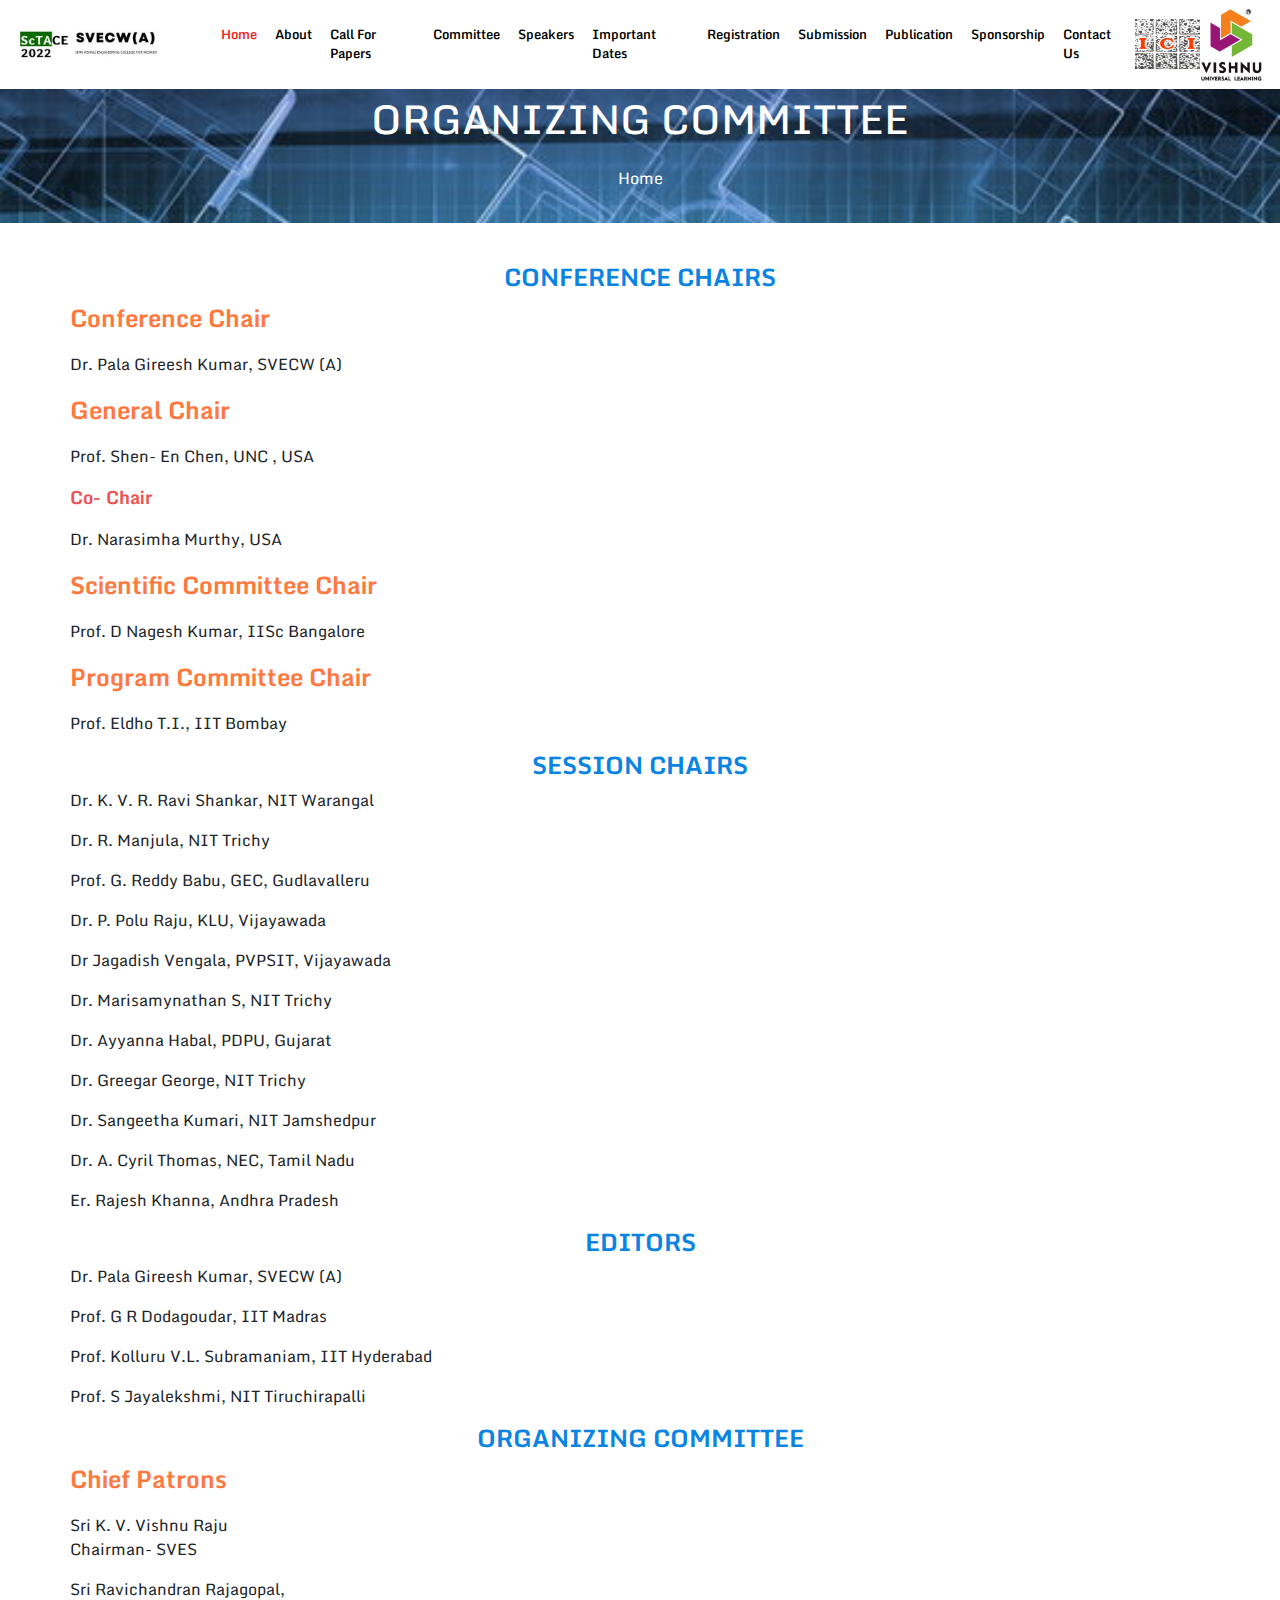
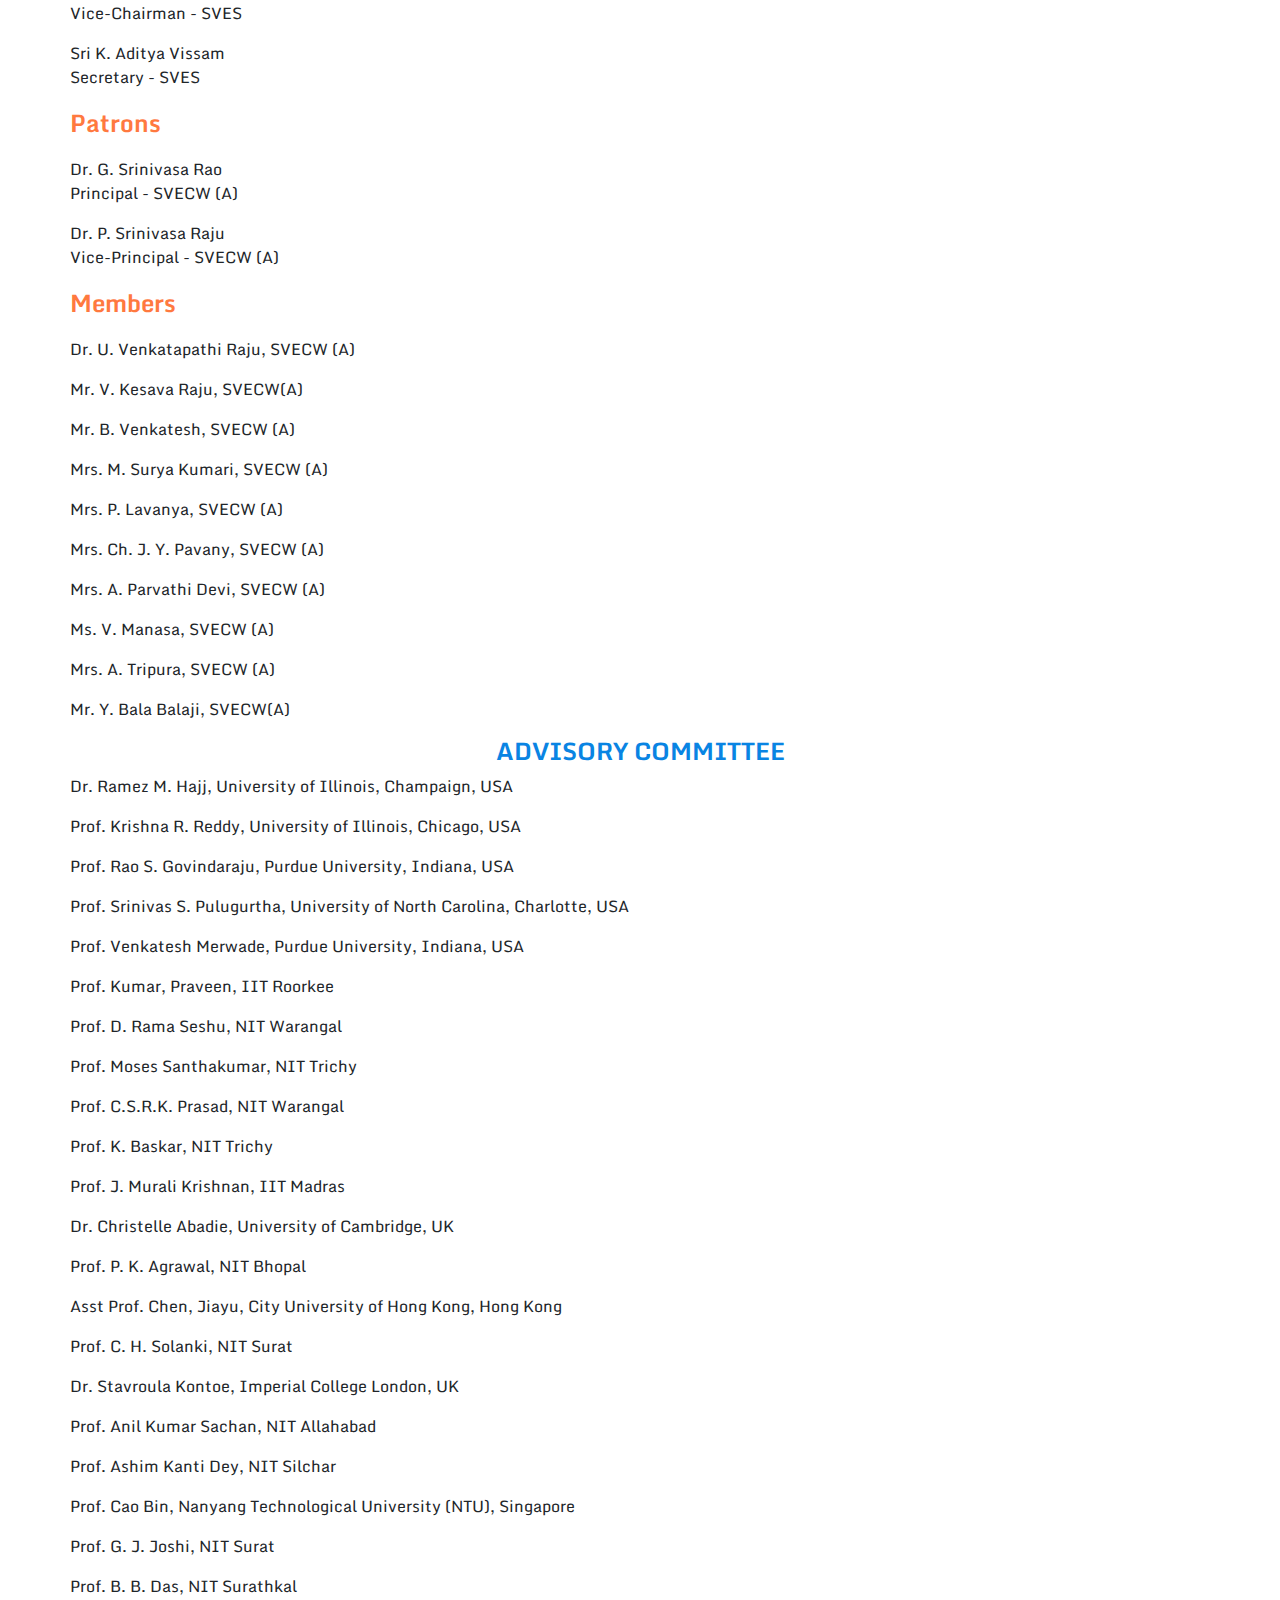
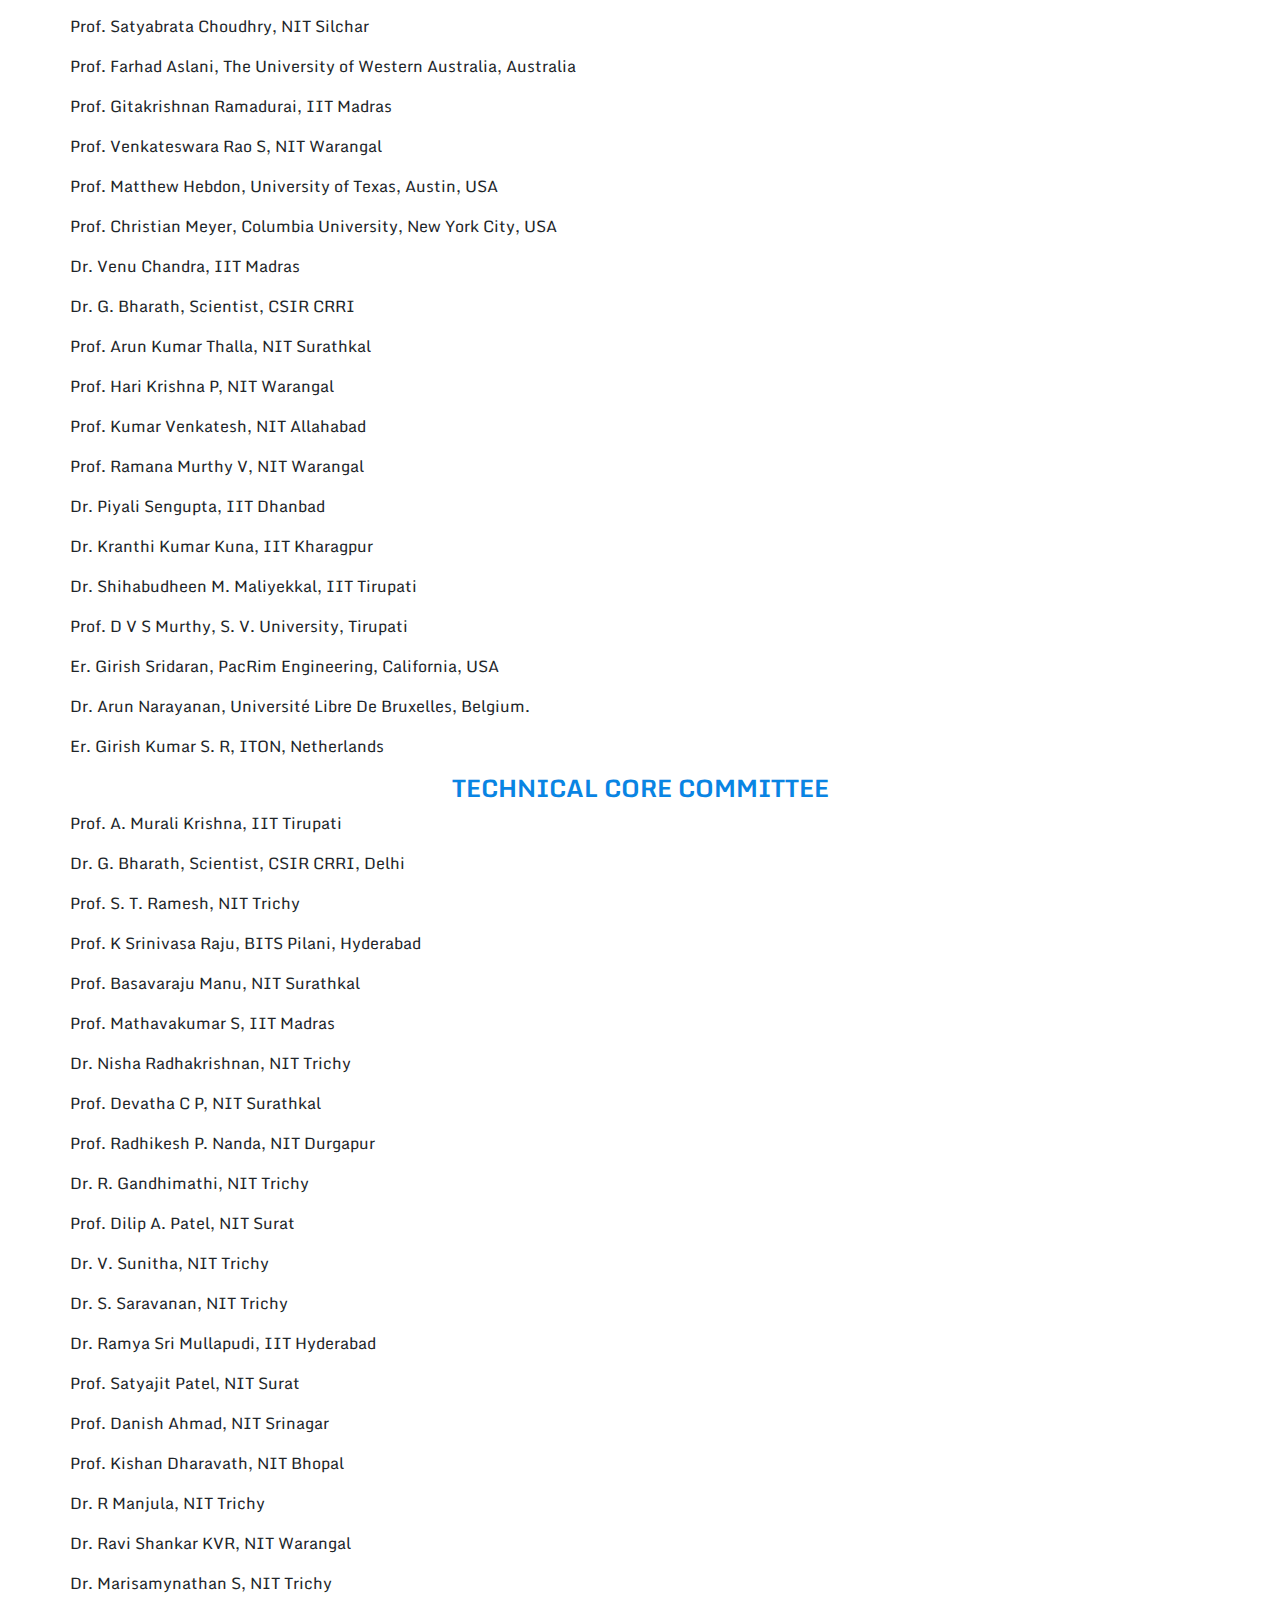
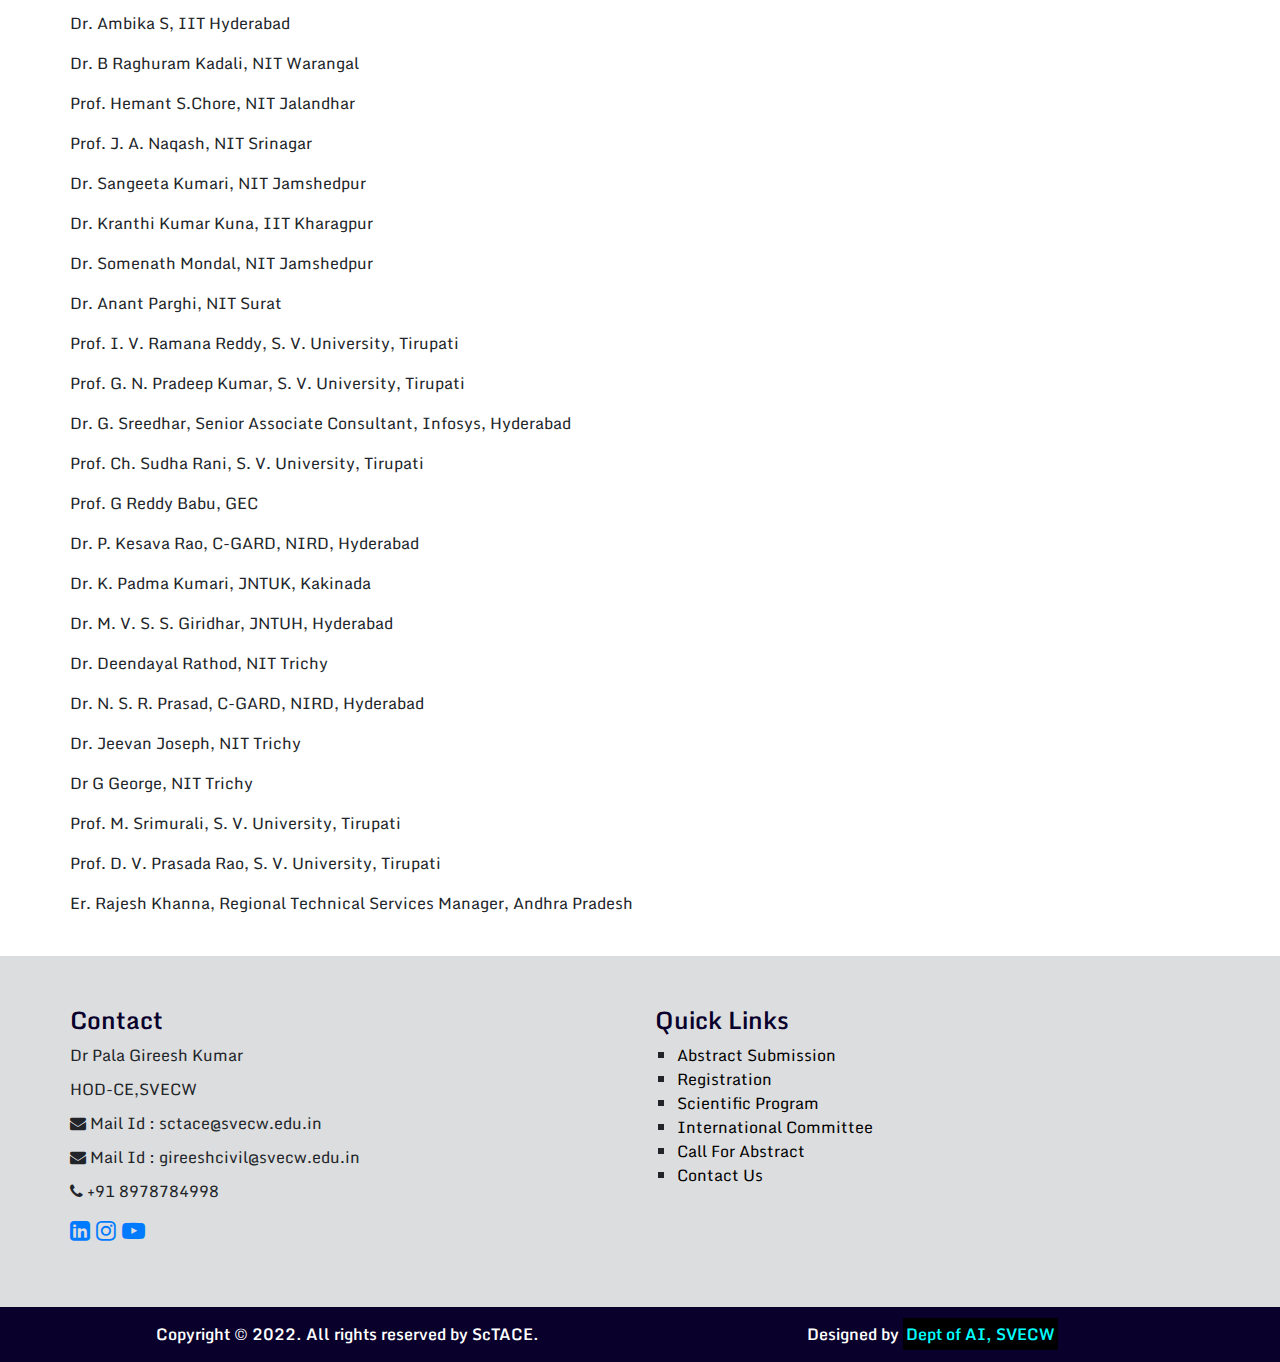
<file: committee.html>
<!DOCTYPE HTML>
<html>
<head>
<meta http-equiv="Content-Type" content="text/html; charset=utf-8">
<meta name="viewport" content="width=device-width, initial-scale=1.0">
<title>Committee - ScTACE-2022</title>
<meta name="description" content="">
<meta name="keywords" content="">
<meta name="robots" content="index, follow">
<link href="css/bootstrap.min.css" rel="stylesheet" type="text/css">
<link href="css/style.css" rel="stylesheet" type="text/css">
<link href="css/font-awesome.min.css" rel="stylesheet" type="text/css">
<link href="https://fonts.googleapis.com/css?family=Monda:400,700" rel="stylesheet">
<link rel="shortcut icon" href="images/logo_crop.png" type="image/x-icon">
<link rel="stylesheet" href="https://cdnjs.cloudflare.com/ajax/libs/font-awesome/4.7.0/css/font-awesome.min.css">
<!-- Global site tag (gtag.js) - Google Analytics -->
<script async src="https://www.googletagmanager.com/gtag/js?id=UA-190637126-1"></script>
<script>
  window.dataLayer = window.dataLayer || [];
  function gtag(){dataLayer.push(arguments);}
  gtag('js', new Date());

  gtag('config', 'UA-190637126-1');
</script>


<style>
.intro1 p {
    text-align: justify;
    line-height: 28px;width:100%;
}
</style>
</head>


<body>
    <nav class=" my-nav navbar navbar-light navbar-expand-lg navbar-fixed">
        <div class="container-fluid">
            <a class="navbar-brand" href="/"><img src="images/logo_crop.png" style="width: 150px;margin-left: 0px;"></a>
            <button class="navbar-toggler" type="button" data-toggle="collapse" data-target="#navbarNav" aria-controls="navbarNav" aria-expanded="false" aria-label="Toggle navigation">
                <span class="navbar-toggler-icon"></span>
            </button>
            <div class="collapse navbar-collapse" id="navbarNav">
                <ul class="navbar-nav ml-auto">
                    <li class="nav-item active">
                        <a class="nav-link" href="index.html">Home <span class="sr-only">(current)</span></a>
                    </li>
                    <li class="nav-item dropdown">
                        <a class="nav-link" href="#" data-toggle="dropdown" id="navbarDropdownMenuLink" aria-haspopup="true" aria-expanded="false"> About </a>
                        <div class="dropdown-menu"  aria-labelledby="navbarDropdownMenuLink">
                            <a class="dropdown-item" href="index.html#WELCOME TO ScTACE 2022">About Conference</a>
                            <a class="dropdown-item" href="about department.html">About Department</a>
                            <a class="dropdown-item" href="about college.html">About College</a>
                            <a class="nav-item dropdown"> <a class="dropdown-item" href="#">About past sctace 2020</a>
                               <a class="nav-item dropdown"> <a class="dropdown-item" href="#">About past sctace 2021</a>
                        </div>
                    </li>
                    <li class="nav-item">
                        <a class="nav-link" href="call.html"> Call For Papers </a>
                    </li>
                    <li class="nav-item">
                        <a class="nav-link" href="committee.html"> Committee </a>
                    </li>
                    
                    <li class="nav-item">
                        <a class="nav-link" href="speakers.html">Speakers</a>
                    </li>
                    <li class="nav-item">
                        <a class="nav-link " href="important.html">Important Dates</a>
                    </li>
                    <li class="nav-item">
                        <a class="nav-link " href="registration.html">Registration</a>
                    </li>
                    <li class="nav-item">
                      <a class="nav-link" href="submission.html">Submission</a>
                    </li>
                    <li class="nav-item">
                      <a class="nav-link" href="publication.html">Publication</a>
                    </li>
                    <li class="nav-item">
                      <a class="nav-link" href="sponsorship.html">Sponsorship</a>
                    </li>
                    <li class="nav-item">
                      <a class="nav-link" href="contact.html">Contact Us</a>
                    </li>
                </ul>
             </div>
                <a class="navbar-brand" href="#"><img src="images/clg.png" width="65px"height="50px"></a>
                <a class="navbar-brand" href="#"><img src="images/bhimavaram vishnu.bmp" width="65px" ></a>
    
            </div>
    
    </nav>


<!--<div class="get-quote-button"> <a href="virtual-conference.php" id="get-quote" style="animation: blink 1.5s linear infinite;">Virtual Presentation </a></div>-->
<script>
  $('.dropdown-menu a.dropdown-toggle').on('click', function(e) {
    if (!$(this).next().hasClass('show')) {
      $(this).parents('.dropdown-menu').first().find('.show').removeClass("show");
    }
    var $subMenu = $(this).next(".dropdown-menu");
    $subMenu.toggleClass('show');


    $(this).parents('li.nav-item.dropdown.show').on('hidden.bs.dropdown', function(e) {
      $('.dropdown-submenu .show').removeClass("show");
    });


    return false;
  });
</script>

<div class="banner_area">
    <h1>Organizing Committee</h1>
    <ol class="breadcrumb">
	    <li><a href="index.html">Home</a></li>
    </ol>
</div>	
<section id="about" class="about" style="padding-top:170px;padding-bottom:25px">
    <div class="container">
        <div class="row">
            <div class="col-md-12">
                <div class="main_about text-left">
                   <div style="display: flex; flex-direction: column;">
                    <p><br></p>
                       <h1 style="text-align: center; color:#0984e3; font-size: 24px;"><b>CONFERENCE CHAIRS</b></h1>


                       <p style="font-size:24px; color: #ff793f; font-weight: bold;">Conference Chair</p>
                       <p>Dr. Pala Gireesh Kumar, SVECW (A)</p>


                       <p style="font-size:24px; color: #ff793f; font-weight: bold;">General Chair</p>
                       
                       <p>Prof. Shen- En Chen, UNC , USA</p>
                       <p style="font-size:18px; color: #ee5253; font-weight: bold;">Co- Chair</p>
                       <p>Dr. Narasimha Murthy, USA</p>



                       <p style="font-size:24px; color: #ff793f; font-weight: bold;">Scientific Committee Chair</p>
                       <p>Prof. D Nagesh Kumar, IISc Bangalore</p>


                       <p style="font-size:24px; color: #ff793f; font-weight: bold;">Program Committee Chair</p>
                       
                       <p>Prof. Eldho T.I., IIT Bombay</p>
                       <h1 style="text-align: center; color:#0984e3; font-size: 24px;"><b>SESSION CHAIRS</b></h1>


                       <p>Dr. K. V. R. Ravi Shankar, NIT Warangal</p>
                       <p>Dr. R. Manjula, NIT Trichy</p>
                       <p>Prof. G. Reddy Babu, GEC, Gudlavalleru </p>
                       <p>Dr. P. Polu Raju, KLU, Vijayawada</p>
                       <p>Dr Jagadish Vengala, PVPSIT, Vijayawada</p>
                       <p>Dr. Marisamynathan S, NIT Trichy</p>
                       <p>Dr. Ayyanna Habal, PDPU, Gujarat</p>
                       <p>Dr. Greegar George, NIT Trichy</p>
                       <p>Dr. Sangeetha Kumari, NIT Jamshedpur</p>
                       <p>Dr. A. Cyril Thomas, NEC, Tamil Nadu</p>
                       <p>Er. Rajesh Khanna, Andhra Pradesh</p>

                       <h1 style="text-align: center; color:#0984e3; font-size: 24px;"><b>EDITORS</b></h1>
                       <p>Dr. Pala Gireesh Kumar, SVECW (A)</p>
                       <p>Prof. G R Dodagoudar, IIT Madras</p>
                       <p>Prof. Kolluru V.L. Subramaniam, IIT Hyderabad</p>
                       <p>Prof. S Jayalekshmi, NIT Tiruchirapalli</p>
		       <h1 style="text-align: center; color:#0984e3; font-size: 24px;"><b>ORGANIZING COMMITTEE</b></h1>
                       <p style="font-size:24px; color: #ff793f; font-weight: bold;">Chief Patrons</p>
                       <p>	Sri K. V. Vishnu Raju <br> Chairman- SVES</p>
                       <p>	Sri Ravichandran Rajagopal,  <br> Vice-Chairman - SVES</p>
                       <p>		Sri K. Aditya Vissam  <br> Secretary - SVES</p>
                       <p style="font-size:24px; color: #ff793f; font-weight: bold;">Patrons</p>
                       <p>	Dr. G. Srinivasa Rao<br> Principal - SVECW (A) </p>
                       <p>	Dr. P. Srinivasa Raju<br> Vice-Principal - SVECW (A) </p>
                       <p style="font-size:24px; color: #ff793f; font-weight: bold;">Members</p>
                       <p>Dr. U. Venkatapathi Raju, SVECW (A) </p>
                       <p>Mr. V. Kesava Raju, SVECW(A) </p>
                       <p>Mr. B. Venkatesh, SVECW (A) </p>
                       <p>Mrs. M. Surya Kumari, SVECW (A) </p>
                       <p>Mrs. P. Lavanya, SVECW (A) </p>
                       <p>Mrs. Ch. J. Y. Pavany, SVECW (A)</p>
                       <p>Mrs. A. Parvathi Devi, SVECW (A) </p>
                       <p>Ms. V. Manasa, SVECW (A) </p>
                       <p>Mrs. A. Tripura, SVECW (A) </p>
                       <p>Mr. Y. Bala Balaji, SVECW(A)</p>

                       <h1 style="text-align: center; color:#0984e3; font-size: 24px;"><b>ADVISORY COMMITTEE</b></h1>
                       <p>Dr. Ramez M. Hajj, University of Illinois, Champaign, USA</p>

<p>Prof. Krishna R. Reddy, University of Illinois, Chicago, USA</p>
<p>Prof. Rao S. Govindaraju, Purdue University, Indiana, USA</p>
<p>Prof. Srinivas S. Pulugurtha, University of North Carolina, Charlotte, USA</p>
<p>Prof. Venkatesh Merwade, Purdue University, Indiana, USA</p>
<p>Prof. Kumar, Praveen, IIT Roorkee</p>
<p>Prof. D. Rama Seshu, NIT Warangal</p>
<p>Prof. Moses Santhakumar, NIT Trichy</p>
<p>Prof. C.S.R.K. Prasad, NIT Warangal</p>
<p>Prof. K. Baskar, NIT Trichy</p>
<p>Prof. J. Murali Krishnan, IIT Madras</p>
<p>Dr. Christelle Abadie, University of Cambridge, UK</p>
<p>Prof. P. K. Agrawal, NIT Bhopal</p>
<p>Asst Prof. Chen, Jiayu, City University of Hong Kong, Hong Kong </p>
<p>Prof. C. H. Solanki, NIT Surat</p>
<p>Dr. Stavroula Kontoe, Imperial College London, UK</p>
<p>Prof. Anil Kumar Sachan, NIT Allahabad</p>
<p>Prof. Ashim Kanti Dey, NIT Silchar</p>
<p>Prof. Cao Bin, Nanyang Technological University (NTU), Singapore</p>
<p>Prof. G. J. Joshi, NIT Surat</p>
<p>Prof. B. B. Das, NIT Surathkal</p>
<p>Prof. Satyabrata Choudhry, NIT Silchar</p>
<p>Prof. Farhad Aslani, The University of Western Australia, Australia</p>
<p>Prof. Gitakrishnan Ramadurai, IIT Madras</p>
<p>Prof. Venkateswara Rao S, NIT Warangal</p>
<p>Prof. Matthew Hebdon, University of Texas, Austin, USA</p>
<p>Prof. Christian Meyer, Columbia University, New York City, USA</p>
<p>Dr. Venu Chandra, IIT Madras</p>
<p>Dr. G. Bharath, Scientist, CSIR CRRI</p>
<p>Prof. Arun Kumar Thalla, NIT Surathkal</p>
<p>Prof. Hari Krishna P, NIT Warangal</p>
<p>Prof. Kumar Venkatesh, NIT Allahabad</p>
<p>Prof. Ramana Murthy V, NIT Warangal</p>
<p>Dr. Piyali  Sengupta, IIT Dhanbad</p>
<p>Dr. Kranthi Kumar Kuna, IIT Kharagpur</p>
<p>Dr. Shihabudheen M. Maliyekkal, IIT Tirupati</p>
<p>Prof. D V S Murthy, S. V. University, Tirupati</p>
<p>Er. Girish Sridaran, PacRim Engineering, California, USA</p>
<p>Dr. Arun Narayanan, Université Libre De Bruxelles, Belgium.</p>
<p>Er. Girish Kumar S. R, ITON, Netherlands</p>














<h1 style="text-align: center; color:#0984e3; font-size: 24px;"><b>TECHNICAL CORE COMMITTEE</b></h1>
<p>Prof. A. Murali Krishna, IIT Tirupati</p>
<p>Dr. G. Bharath, Scientist, CSIR CRRI, Delhi</p>
<p>Prof. S. T. Ramesh, NIT Trichy</p>
<p>Prof. K Srinivasa Raju, BITS Pilani, Hyderabad</p>
<p>Prof. Basavaraju Manu, NIT Surathkal</p>
<p>Prof. Mathavakumar S, IIT Madras</p>
<p>Dr. Nisha Radhakrishnan, NIT Trichy</p>
<p>Prof. Devatha C P, NIT Surathkal</p>
<p>Prof. Radhikesh P. Nanda, NIT Durgapur</p>

<p>Dr. R. Gandhimathi, NIT Trichy</p>
<p>Prof. Dilip A. Patel, NIT Surat</p>
<p>Dr. V. Sunitha, NIT Trichy</p>
<p>Dr. S. Saravanan, NIT Trichy</p>
<p>Dr. Ramya Sri Mullapudi, IIT Hyderabad</p>
<p>Prof. Satyajit Patel, NIT Surat</p>
<p>Prof. Danish Ahmad, NIT Srinagar</p>
<p>Prof. Kishan Dharavath, NIT Bhopal</p>
<p>Dr. R Manjula, NIT Trichy</p>
<p>Dr. Ravi Shankar KVR, NIT Warangal</p>
<p>Dr. Marisamynathan S, NIT Trichy</p>
<p>Dr. Ambika S, IIT Hyderabad</p>
<p>Dr. B Raghuram Kadali, NIT Warangal</p>
<p>Prof. Hemant S.Chore, NIT Jalandhar</p>
<p>Prof. J. A. Naqash, NIT Srinagar</p>
<p>Dr. Sangeeta Kumari, NIT Jamshedpur</p>
<p>Dr. Kranthi Kumar Kuna, IIT Kharagpur</p>
<p>Dr. Somenath Mondal, NIT Jamshedpur</p>
<p>Dr. Anant Parghi, NIT Surat</p>
<p>Prof. I. V. Ramana Reddy, S. V. University, Tirupati</p>
<p>Prof. G. N. Pradeep Kumar, S. V. University, Tirupati</p>
<p>Dr. G. Sreedhar, Senior Associate Consultant, Infosys, Hyderabad</p>
<p>Prof. Ch. Sudha Rani, S. V. University, Tirupati</p>
<p>Prof. G Reddy Babu, GEC</p>
<p>Dr. P. Kesava Rao, C-GARD, NIRD, Hyderabad</p>
<p>Dr. K. Padma Kumari, JNTUK, Kakinada</p>
<p>Dr. M. V. S. S. Giridhar, JNTUH, Hyderabad</p>
<p>Dr. Deendayal Rathod, NIT Trichy</p>
<p>Dr. N. S. R. Prasad, C-GARD, NIRD, Hyderabad</p>
<p>Dr. Jeevan Joseph, NIT Trichy</p>
<p>Dr G George, NIT Trichy</p>
<p>Prof. M. Srimurali, S. V. University, Tirupati</p>
<p>Prof. D. V. Prasada Rao, S. V. University, Tirupati</p>
<p>Er. Rajesh Khanna, Regional Technical Services Manager, Andhra Pradesh</p>
             </div>        
           </div>
        </div>
    </div>
</div>
</section>
<footer>
    <div class="container">
      <div class="row">
        <div class="col-md-6 col-sm-6" >
          <div class="logofooter">
          <h3>Contact</h3>
              <p>Dr Pala Gireesh Kumar</p>
              <p>HOD-CE,SVECW</p>
              <p><i class="fa fa-envelope"></i> Mail Id : sctace@svecw.edu.in</p>
              <p><i class="fa fa-envelope"></i> Mail Id : gireeshcivil@svecw.edu.in</p>
              <p><i class="fa fa-phone"></i> +91 8978784998 </p>
              <p style="font-size: 23px;">
                  <a href="https://www.facebook.com/Icceasi-138354588413054/?ref=pages_you_manage"><i class="fa fa-linkedin-square"></i></a>
                  <a href="https://www.instagram.com/dept_of_civil_engineering/"><i class="fa fa-instagram" aria-hidden="true"></i></a>
                  <a href="https://youtube.com/channel/UCgQ7q9Buxj5jwb5dD3ETa7g"><i class="fa fa-youtube-play" aria-hidden="true"></i></a>
              </p>
          </div>
        </div>
        <div class="col-md-6 col-sm-6">
        <div class="logofooter">
          <h3>Quick Links</h3>
          <ul class="footer-ul">
            <li><a href="abstract-and-full-paper-submission.php"> Abstract Submission</a></li>
            <li><a href="conference-registration.php"> Registration</a></li>
            <li><a href="scientific-program-agenda.php"> Scientific Program</a></li>
            <li><a href="international-advisory-committee.php">International Committee</a></li>
            <li><a href="call-for-paper.php"> Call For Abstract</a></li>
            <li><a href="contact-us.php"> Contact Us</a></li>
           <!-- <li><a href="awards.php"> Awards</a></li>-->
            
          </ul>
        </div>
        </div>
        
        
  </footer>
  
 <div class="footer">
    <div class="container">
        <div class="row">
            <div class="col-md-6 col-sm-6">
                <p>Copyright &copy; 2022. All rights reserved by ScTACE.</p>
            </div>
            <div class="col-md-6 col-sm-6">
                <p>Designed by <mark style="color: cyan; background-color: black;">Dept of AI, SVECW</mark></p>
            </div>
</div>
    </div>
</div>

<script type="text/javascript">
function Colo(val){
 var element=document.getElementById('choose');
 if(val=='pick a color'||val=='others')
   element.style.display='block';
 else  
   element.style.display='none';
}

</script> 
<script src="https://ajax.googleapis.com/ajax/libs/jquery/3.3.1/jquery.min.js"></script>
<script src="https://cdnjs.cloudflare.com/ajax/libs/popper.js/1.14.6/umd/popper.min.js" integrity="sha384-wHAiFfRlMFy6i5SRaxvfOCifBUQy1xHdJ/yoi7FRNXMRBu5WHdZYu1hA6ZOblgut" crossorigin="anonymous"></script>
<script src="https://stackpath.bootstrapcdn.com/bootstrap/4.2.1/js/bootstrap.min.js" integrity="sha384-B0UglyR+jN6CkvvICOB2joaf5I4l3gm9GU6Hc1og6Ls7i6U/mkkaduKaBhlAXv9k" crossorigin="anonymous"></script>

</body>
</html>
</file>
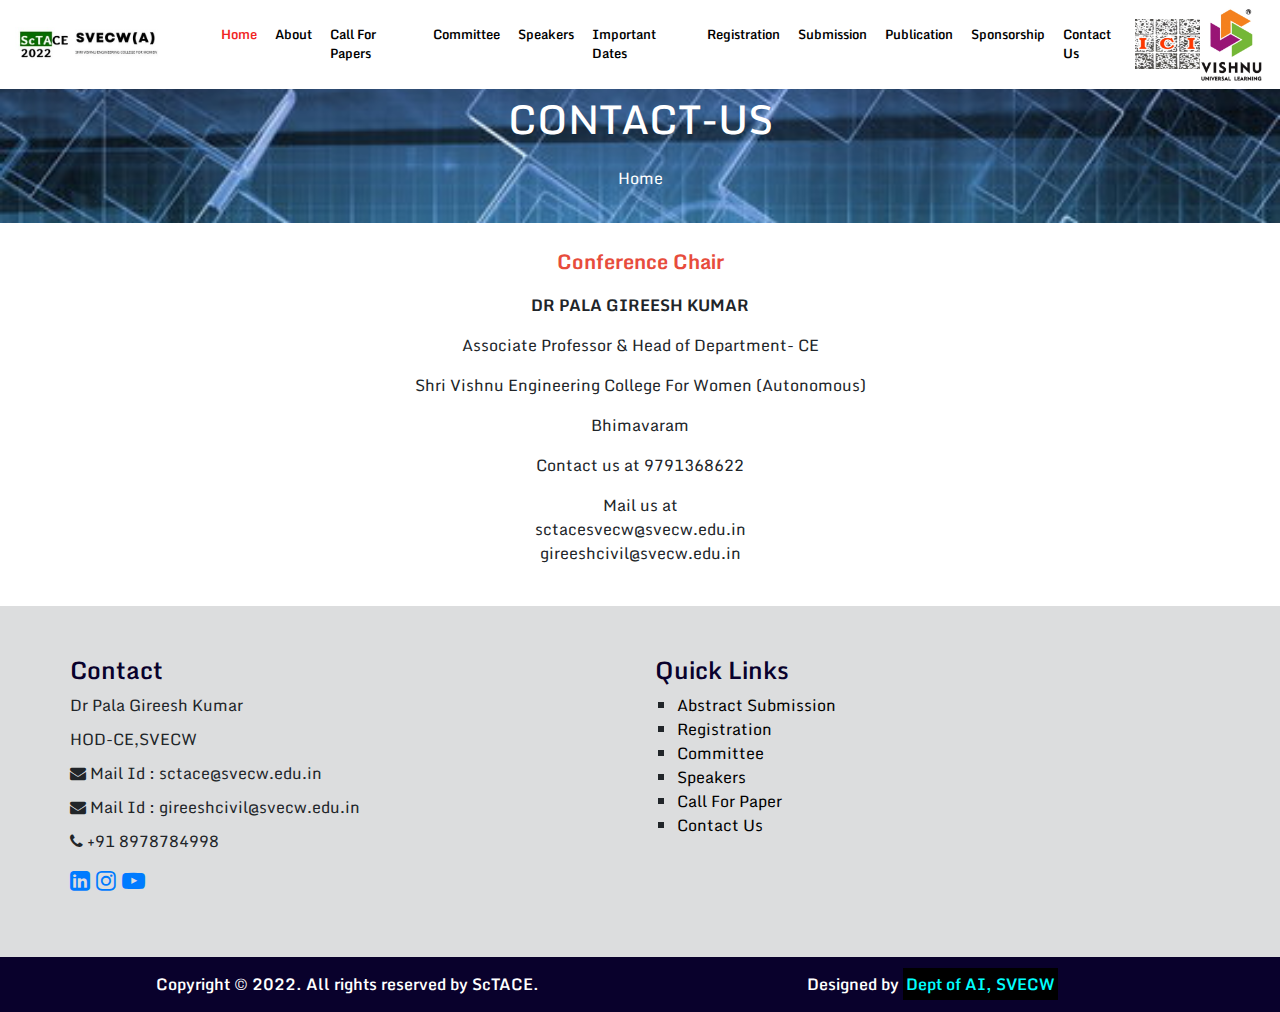
<file: contact.html>
<!DOCTYPE HTML>
<html>
<head>
<meta http-equiv="Content-Type" content="text/html; charset=utf-8">
<meta name="viewport" content="width=device-width, initial-scale=1.0">
<title>Contact us - ScTACE-2022</title>
<meta name="description" content="">
<meta name="keywords" content="">
<meta name="robots" content="index, follow">
<link href="css/bootstrap.min.css" rel="stylesheet" type="text/css">
<link href="css/style.css" rel="stylesheet" type="text/css">
<link href="css/font-awesome.min.css" rel="stylesheet" type="text/css">
<link href="https://fonts.googleapis.com/css?family=Monda:400,700" rel="stylesheet">
<link rel="shortcut icon" href="images/logo_crop.png" type="image/x-icon">
<link rel="stylesheet" href="https://cdnjs.cloudflare.com/ajax/libs/font-awesome/4.7.0/css/font-awesome.min.css">
<script async src="https://www.googletagmanager.com/gtag/js?id=UA-190637126-1"></script>
<script>
  window.dataLayer = window.dataLayer || [];
  function gtag(){dataLayer.push(arguments);}
  gtag('js', new Date());

  gtag('config', 'UA-190637126-1');
</script>

<style>
.intro1 p {
    text-align: justify;
    line-height: 28px;width:100%;
}
</style>
</head>


<body>
  <nav class=" my-nav navbar navbar-light navbar-expand-lg navbar-fixed">
    <div class="container-fluid">
        <a class="navbar-brand" href="/"><img src="images/logo_crop.png" style="width: 150px;margin-left: 0px;"></a>
        <button class="navbar-toggler" type="button" data-toggle="collapse" data-target="#navbarNav" aria-controls="navbarNav" aria-expanded="false" aria-label="Toggle navigation">
            <span class="navbar-toggler-icon"></span>
        </button>
        <div class="collapse navbar-collapse" id="navbarNav">
            <ul class="navbar-nav ml-auto">
                <li class="nav-item active">
                    <a class="nav-link" href="index.html">Home <span class="sr-only">(current)</span></a>
                </li>
                <li class="nav-item dropdown">
                    <a class="nav-link" href="#" data-toggle="dropdown" id="navbarDropdownMenuLink" aria-haspopup="true" aria-expanded="false"> About </a>
                    <div class="dropdown-menu"  aria-labelledby="navbarDropdownMenuLink">
                        <a class="dropdown-item" href="index.html#WELCOME TO ScTACE 2022">About Conference</a>
                        <a class="dropdown-item" href="about department.html">About Department</a>
                        <a class="dropdown-item" href="about college.html">About College</a>
                        <a class="nav-item dropdown"> <a class="dropdown-item" href="#">About past sctace 2020</a>
                               <a class="nav-item dropdown"> <a class="dropdown-item" href="#">About past sctace 2021</a>
                             
                    </div>
                </li>
                <li class="nav-item">
                    <a class="nav-link" href="call.html"> Call For Papers </a>
                </li>
                <li class="nav-item">
                    <a class="nav-link" href="committee.html"> Committee </a>
                </li>

                <li class="nav-item">
                    <a class="nav-link" href="speakers.html">Speakers</a>
                </li>
                <li class="nav-item">
                    <a class="nav-link " href="important.html">Important Dates</a>
                </li>
                <li class="nav-item">
                    <a class="nav-link " href="registration.html">Registration</a>
                </li>
                <li class="nav-item">
                  <a class="nav-link" href="submission.html">Submission</a>
                </li>
                <li class="nav-item">
                  <a class="nav-link" href="publication.html">Publication</a>
                </li>
                <li class="nav-item">
                  <a class="nav-link" href="sponsorship.html">Sponsorship</a>
                </li>
                <li class="nav-item">
                  <a class="nav-link" href="contact.html">Contact Us</a>
                </li>
            </ul>
         </div>
            <a class="navbar-brand" href="#"><img src="images/clg.png" width="65px"height="50px"></a>
            <a class="navbar-brand" href="#"><img src="images/bhimavaram vishnu.bmp" width="65px" ></a>

        </div>

</nav>
<div class="banner_area">
    <h1>Contact-us</h1>
    <ol class="breadcrumb">
        <li><a href="index.html">Home</a></li>

    </ol>
</div>
<section
      id="about"
      class="about"
      style="padding-top: 170px; padding-bottom: 25px"
    >
      <div class="container">
        <div class="row">
          <div class="col-md-12">
            <div class="main_about text-center i-green">
              <br>
              <p style="font-weight: bold; font-size: 20px; color: #e74c3c">
                Conference Chair
              </p>
              <p style="font-weight: bold">DR PALA GIREESH KUMAR</p>
              <p>Associate Professor & Head of Department- CE</p>
              <p>Shri Vishnu Engineering College For Women (Autonomous)</p>
              <p>Bhimavaram</p>
              <p>Contact us at 9791368622</p>
              <p>
                Mail us at <br />
                sctacesvecw@svecw.edu.in
                <br />
                gireeshcivil@svecw.edu.in
              </p>
            </div>
          </div>
        </div>
      </div>
    </section>







<!--<div class="get-quote-button"> <a href="virtual-conference.php" id="get-quote" style="animation: blink 1.5s linear infinite;">Virtual Presentation </a></div>-->
<script>
  $('.dropdown-menu a.dropdown-toggle').on('click', function(e) {
    if (!$(this).next().hasClass('show')) {
      $(this).parents('.dropdown-menu').first().find('.show').removeClass("show");
    }
    var $subMenu = $(this).next(".dropdown-menu");
    $subMenu.toggleClass('show');


    $(this).parents('li.nav-item.dropdown.show').on('hidden.bs.dropdown', function(e) {
      $('.dropdown-submenu .show').removeClass("show");
    });


    return false;
  });
</script>

<footer>
  <div class="container">
    <div class="row">
      <div class="col-md-6 col-sm-6" >
        <div class="logofooter">
        <h3>Contact</h3>
			<p>Dr Pala Gireesh Kumar</p>
			<p>HOD-CE,SVECW</p>
			<p><i class="fa fa-envelope"></i> Mail Id : sctace@svecw.edu.in</p>
            <p><i class="fa fa-envelope"></i> Mail Id : gireeshcivil@svecw.edu.in</p>
			<p><i class="fa fa-phone"></i> +91 8978784998 </p>
            <p style="font-size: 23px;">
            	<a href="https://www.facebook.com/Icceasi-138354588413054/?ref=pages_you_manage"><i class="fa fa-linkedin-square"></i></a>
            	<a href="https://www.instagram.com/dept_of_civil_engineering/"><i class="fa fa-instagram" aria-hidden="true"></i></a>
            	<a href="https://youtube.com/channel/UCgQ7q9Buxj5jwb5dD3ETa7g"><i class="fa fa-youtube-play" aria-hidden="true"></i></a>
            </p>
		</div>
      </div>
      <div class="col-md-6 col-sm-6">
      <div class="logofooter">
        <h3>Quick Links</h3>
        <ul class="footer-ul">
          <li><a href="http://submission.procedia.org/index.php?id=421320223003vKFRTHMazS"> Abstract Submission</a></li>
          <li><a href="https://docs.google.com/forms/d/e/1FAIpQLScuj6Ftb13nTYw2pvKTij0FZoedXAqUhDyl8nyN1AlCwT2d9Q/viewform?vc=0&c=0&w=1&flr=0"> Registration</a></li>
          <li><a href="committee.html">Committee</a></li>
          <li><a href="speakers.html"> Speakers </a></li>
          <li><a href="call.html"> Call For Paper</a></li>
          <li><a href="contact.html"> Contact Us</a></li>
          
        </ul>
      </div>
      </div>


</footer>







<div class="footer">
    <div class="container">
        <div class="row">
            <div class="col-md-6 col-sm-6">
                <p>Copyright &copy; 2022. All rights reserved by ScTACE.</p>
            </div>
            <div class="col-md-6 col-sm-6">
                <p>Designed by <mark style="color: cyan; background-color: black;">Dept of AI, SVECW</mark></p>
            </div>
</div>
    </div>
</div>



<script type="text/javascript">
function Colo(val){
 var element=document.getElementById('choose');
 if(val=='pick a color'||val=='others')
   element.style.display='block';
 else  
   element.style.display='none';
}

</script> 
<script src="https://ajax.googleapis.com/ajax/libs/jquery/3.3.1/jquery.min.js"></script>
<script src="https://cdnjs.cloudflare.com/ajax/libs/popper.js/1.14.6/umd/popper.min.js" integrity="sha384-wHAiFfRlMFy6i5SRaxvfOCifBUQy1xHdJ/yoi7FRNXMRBu5WHdZYu1hA6ZOblgut" crossorigin="anonymous"></script>
<script src="https://stackpath.bootstrapcdn.com/bootstrap/4.2.1/js/bootstrap.min.js" integrity="sha384-B0UglyR+jN6CkvvICOB2joaf5I4l3gm9GU6Hc1og6Ls7i6U/mkkaduKaBhlAXv9k" crossorigin="anonymous"></script>

</body>
</html>
</file>
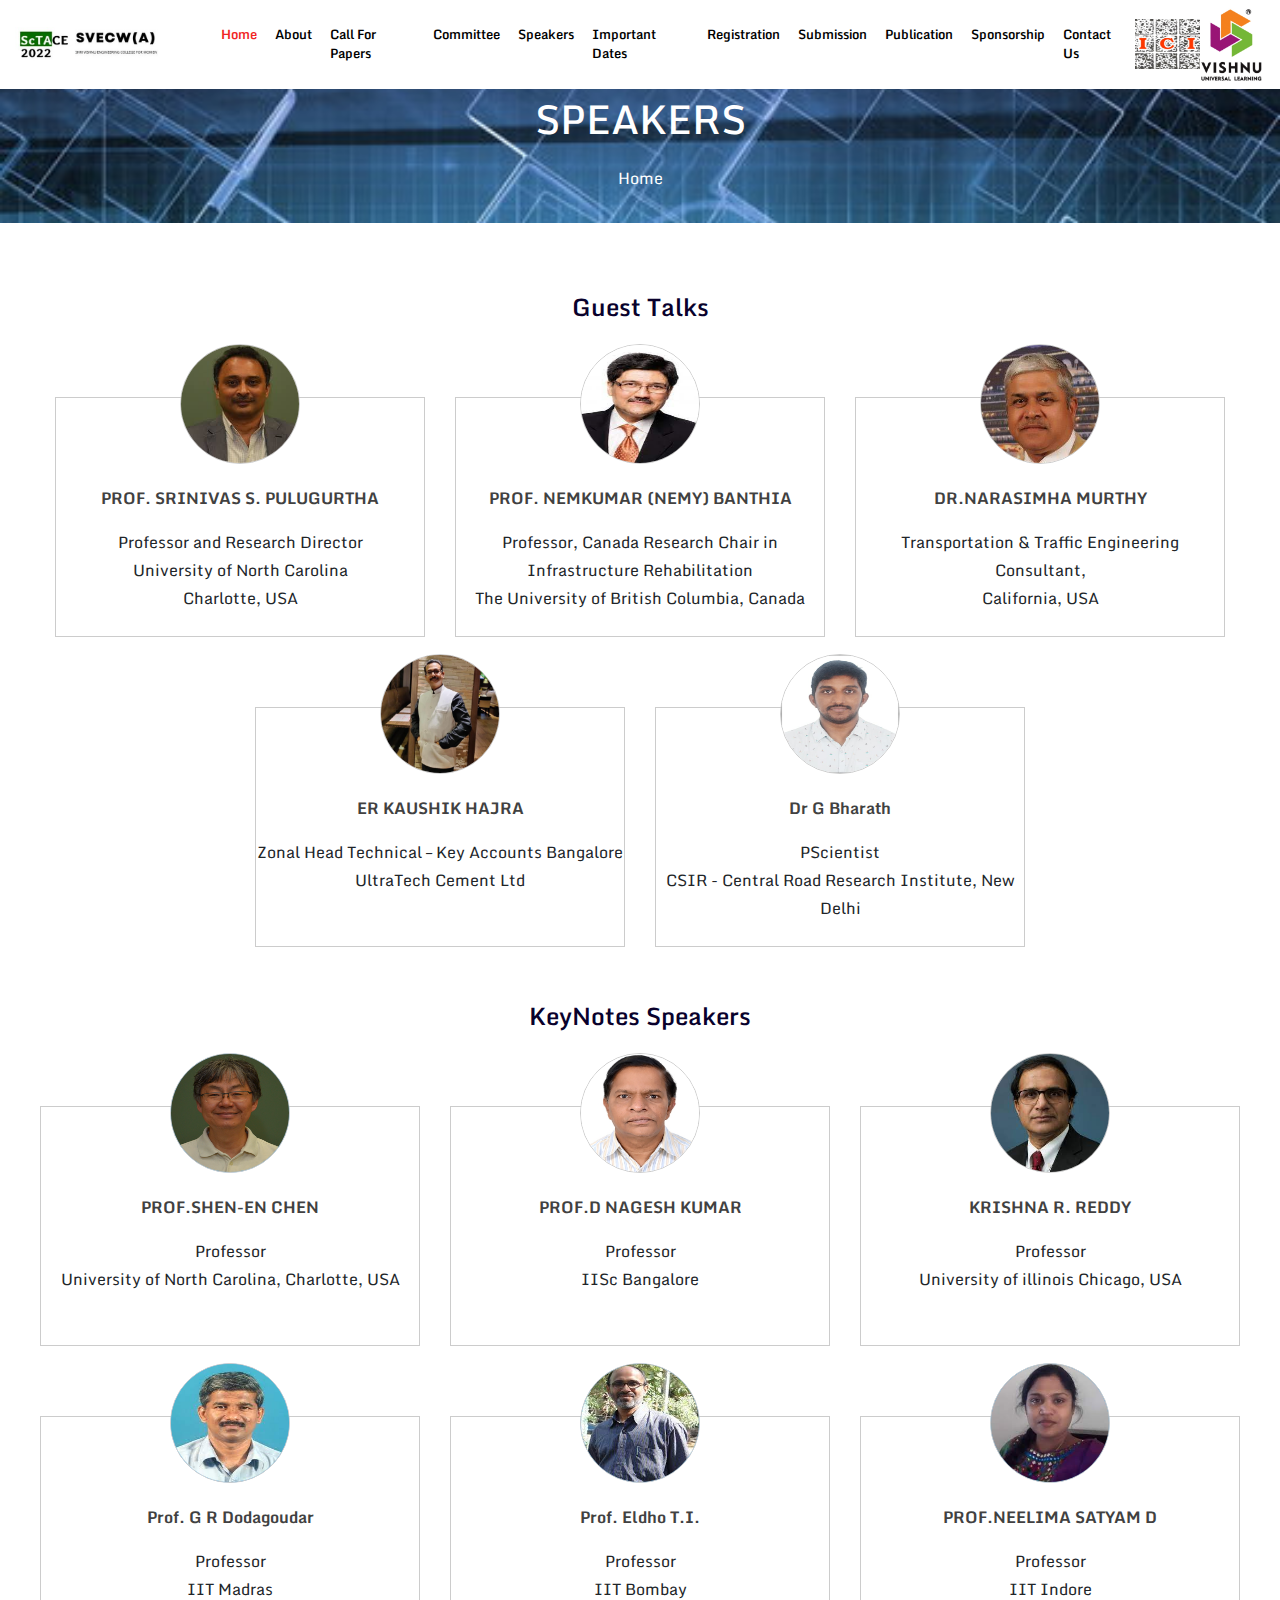
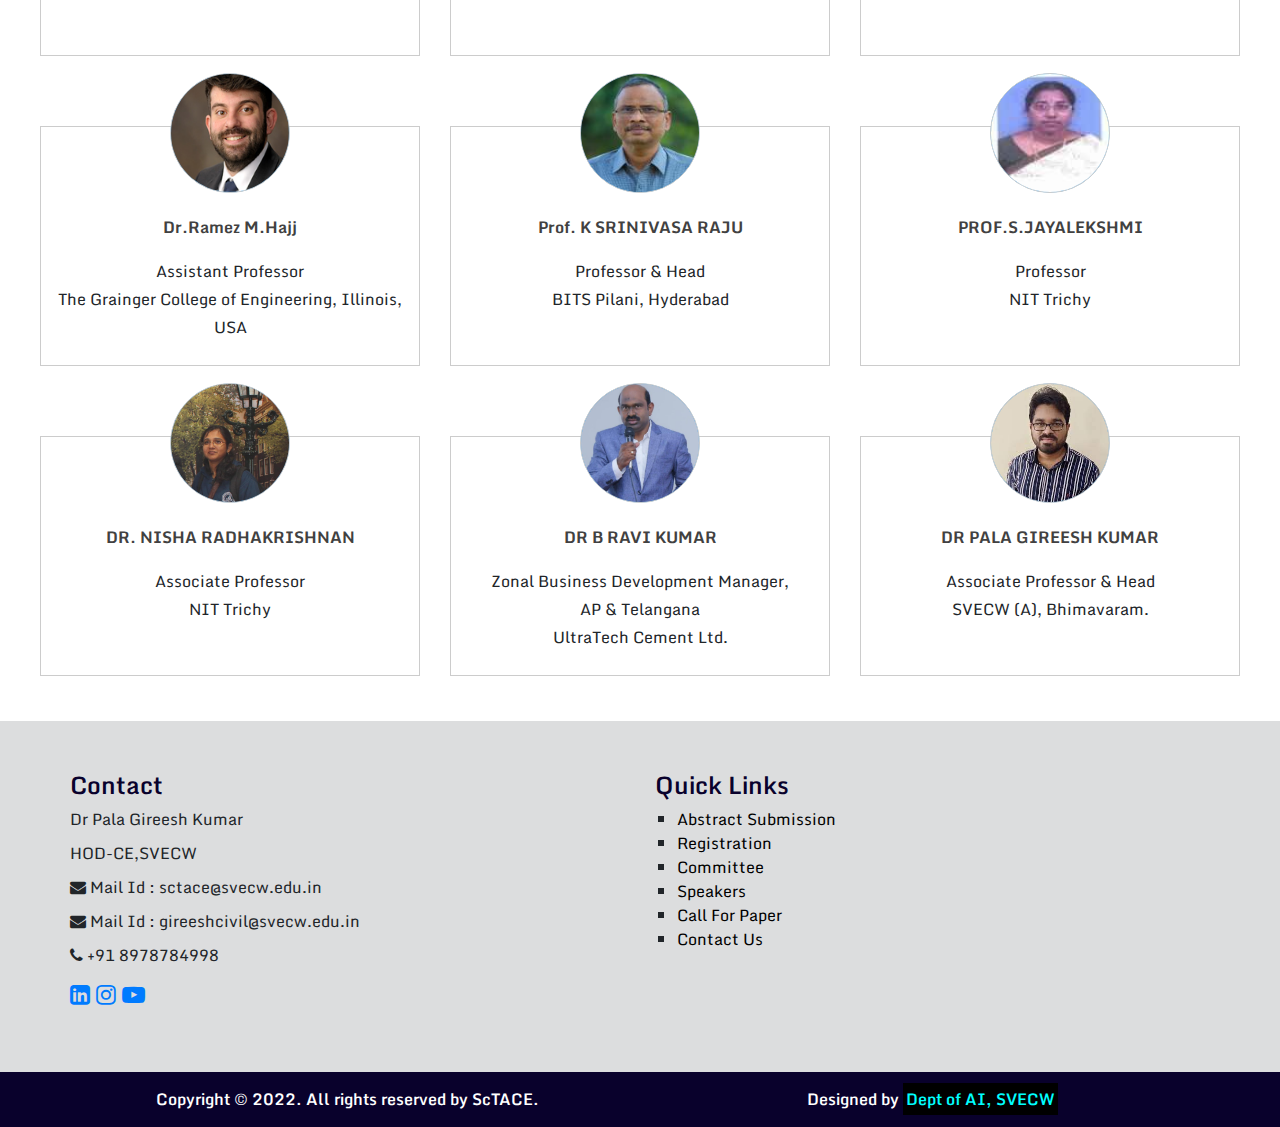
<file: speakers.html>
<!DOCTYPE HTML>
<html>
<head>
<meta http-equiv="Content-Type" content="text/html; charset=utf-8">
<meta name="viewport" content="width=device-width, initial-scale=1.0">
<title>Organizing Committee - ScTACE 2022</title>
<meta name="description" content="">
<meta name="keywords" content="">
<meta name="robots" content="index, follow">
<link href="css/bootstrap.min.css" rel="stylesheet" type="text/css">
<link href="css/style.css" rel="stylesheet" type="text/css">
<link href="css/font-awesome.min.css" rel="stylesheet" type="text/css">
<link href="https://fonts.googleapis.com/css?family=Monda:400,700" rel="stylesheet">
<link rel="shortcut icon" href="images/logo_crop.png" type="image/x-icon">
<link rel="stylesheet" href="https://cdnjs.cloudflare.com/ajax/libs/font-awesome/4.7.0/css/font-awesome.min.css">
<!-- Global site tag (gtag.js) - Google Analytics -->
<script async src="https://www.googletagmanager.com/gtag/js?id=UA-190637126-1"></script>
<script>
  window.dataLayer = window.dataLayer || [];
  function gtag(){dataLayer.push(arguments);}
  gtag('js', new Date());

  gtag('config', 'UA-190637126-1');
</script>

<style>
.intro1 p {
    text-align: justify;
    line-height: 28px;width:100%;
}
</style>
</head>


<body>
    <nav class=" my-nav navbar navbar-light navbar-expand-lg navbar-fixed">
        <div class="container-fluid">
            <a class="navbar-brand" href="/"><img src="images/logo_crop.png" style="width: 150px;margin-left: 0px;"></a>
            <button class="navbar-toggler" type="button" data-toggle="collapse" data-target="#navbarNav" aria-controls="navbarNav" aria-expanded="false" aria-label="Toggle navigation">
                <span class="navbar-toggler-icon"></span>
            </button>
            <div class="collapse navbar-collapse" id="navbarNav">
                <ul class="navbar-nav ml-auto">
                    <li class="nav-item active">
                        <a class="nav-link" href="index.html">Home <span class="sr-only">(current)</span></a>
                    </li>
                    <li class="nav-item dropdown">
                        <a class="nav-link" href="#" data-toggle="dropdown" id="navbarDropdownMenuLink" aria-haspopup="true" aria-expanded="false"> About </a>
                        <div class="dropdown-menu"  aria-labelledby="navbarDropdownMenuLink">
                            <a class="dropdown-item" href="index.html#WELCOME TO ScTACE 2022">About Conference</a>
                            <a class="dropdown-item" href="about department.html">About Department</a>
                            <a class="dropdown-item" href="about college.html">About College</a>
                            <a class="nav-item dropdown"> <a class="dropdown-item" href="#">About past sctace 2020</a>
                               <a class="nav-item dropdown"> <a class="dropdown-item" href="#">About past sctace 2021</a>
                             
                        </div>
                    </li>
                    <li class="nav-item">
                        <a class="nav-link" href="call.html"> Call For Papers </a>
                    </li>
                    <li class="nav-item">
                        <a class="nav-link" href="committee.html"> Committee </a>
                    </li>
                    
                    <li class="nav-item">
                        <a class="nav-link" href="speakers.html">Speakers</a>
                    </li>
                    <li class="nav-item">
                        <a class="nav-link " href="important.html">Important Dates</a>
                    </li>
                    <li class="nav-item">
                        <a class="nav-link " href="registration.html">Registration</a>
                    </li>
                    <li class="nav-item">
                      <a class="nav-link" href="submission.html">Submission</a>
                    </li>
                    <li class="nav-item">
                      <a class="nav-link" href="publication.html">Publication</a>
                    </li>
                    <li class="nav-item">
                      <a class="nav-link" href="sponsorship.html">Sponsorship</a>
                    </li>
                    <li class="nav-item">
                      <a class="nav-link" href="contact.html">Contact Us</a>
                    </li>
                </ul>
             </div>
                <a class="navbar-brand" href="#"><img src="images/clg.png" width="65px"height="50px"></a>
                <a class="navbar-brand" href="#"><img src="images/bhimavaram vishnu.bmp" width="65px" ></a>
    
            </div>
    
    </nav>




<!--<div class="get-quote-button"> <a href="virtual-conference.php" id="get-quote" style="animation: blink 1.5s linear infinite;">Virtual Presentation </a></div>-->
<script>
  $('.dropdown-menu a.dropdown-toggle').on('click', function(e) {
    if (!$(this).next().hasClass('show')) {
      $(this).parents('.dropdown-menu').first().find('.show').removeClass("show");
    }
    var $subMenu = $(this).next(".dropdown-menu");
    $subMenu.toggleClass('show');


    $(this).parents('li.nav-item.dropdown.show').on('hidden.bs.dropdown', function(e) {
      $('.dropdown-submenu .show').removeClass("show");
    });


    return false;
  });
</script>

<div class="banner_area">
    <h1>Speakers</h1>
    <ol class="breadcrumb">
        <li><a href="index.html">Home</a></li>
    </ol>
</div>

<section>
<div class="msg-sec">
	<div class="container">
        <div class="row">
			<div class="intro1">
                
                            <div class="organizing">
                                <h4 class="text-center">Guest Talks</h4>
                                    <div class="row">
                                    <div class="col-md-4 col-md-4">
                                        <div class="serviceBox">
                                            <img src="images/GuestTalks/1_PROF. SRINIVAS S. PULUGURTHA.jpg" alt="prof" class="service-icon"><br>
                                            <p class="title"><b>PROF. SRINIVAS S. PULUGURTHA</b></p>
                                            <p>Professor and Research Director<br>
                                            University of North Carolina <br>Charlotte, USA</p>
                                        </div>
                                    </div>
                                    <div class="col-md-4 col-md-4">
                                        <div class="serviceBox">
                                            <img src="images/GuestTalks/2_PROF. NEMKUMAR (NEMY) BANTHIA.jpg" alt="prof" class="service-icon">
                                            <p class="title"><b>PROF. NEMKUMAR (NEMY) BANTHIA</b></p>
                                            <p>Professor, Canada Research Chair in Infrastructure Rehabilitation<br>
                                            The University of British Columbia, Canada</p>
                                        </div>
                                    </div>
                                    <div class="col-md-4 col-md-4">
                                        <div class="serviceBox">
                                            <img src="images/GuestTalks/3_DR. NARASIMHA MURTHY.jpg" alt="prof" class="service-icon">
                                            <p class="title"><b>DR.NARASIMHA MURTHY</b></p>
                                            <p>Transportation & Traffic Engineering
                                                Consultant, 
                                                <br>California, USA</p>
                                        </div>
                                    </div>
                                    <div class="col-md-2 col-md-2">

                                    </div>
                                    <div class="col-md-2 col-md-4">
                                        <div class="serviceBox">
                                            <img src="images/GuestTalks/ER KAUSHIK HAJRA.jpeg" alt="prof" class="service-icon">
                                            <p class="title"><b>ER KAUSHIK HAJRA</b></p>
                                            <p>Zonal Head Technical – Key Accounts
                                                Bangalore
                                                UltraTech Cement Ltd
                                                </p>
                                        </div>
                                    </div>
                                    <div class="col-md-2 col-md-4">
                                        <div class="serviceBox">
                                            <img src="images/GuestTalks/G Bharath.jpeg" alt="prof" class="service-icon">
                                            <p class="title"><b>Dr G Bharath</b></p>
                                            <p>PScientist<br>
                                                CSIR - Central Road Research Institute, New Delhi</p>
                                        </div>
                                    </div>
                                    <div class="organizing">
                                        <h4 class="text-center">KeyNotes Speakers</h4>
                                            <div class="row">
						<div class="col-md-4 col-md-4">
                                                <div class="serviceBox">
                                                    <img src="images/KeyNoteSpeakers/1_Prof. Shen-En Chen.png" alt="prof" class="service-icon">
                                                    <p class="title"><b>PROF.SHEN-EN CHEN</b> </p>
                                                    <p>Professor<br>
                                                    University of North Carolina,
                                                        Charlotte, USA
                                                        </p>
                                                </div>
                                            </div>
                                            <div class="col-md-4 col-md-4">
                                                <div class="serviceBox">
                                                    <img src="images/KeyNoteSpeakers/2_Prof. D Nagesh Kumar.jpg" alt="prof" class="service-icon">
                                                    <p class="title"><b>PROF.D NAGESH KUMAR</b></p>
                                                    <p>Professor<br>
                                                    IISc Bangalore</p>
                                                </div>
                                            </div>
                                            <div class="col-md-4 col-md-4">
                                                <div class="serviceBox">
                                                    <img src="images/KeyNoteSpeakers/3_PROF. KRISHNA R. REDDY.jpg" alt="prof" class="service-icon">
                                                    <p class="title"><b> KRISHNA R. REDDY</b></p>
                                                    <p>Professor<br>
                                                    University of illinois Chicago, USA</p>
                                                </div>
                                            </div>
                                            <div class="col-md-4 col-md-4">
                                                <div class="serviceBox">
                                                    <img src="images/KeyNoteSpeakers/4_Prof. G R Dodagoudar.jpg" alt="prof" class="service-icon">
                                                    <p class="title"><b>Prof. G R Dodagoudar</b></p>
                                                    <p>Professor<br>
                                                    IIT Madras</p>
                                                </div>
                                            </div>
                                            <div class="col-md-4 col-md-4">
                                                <div class="serviceBox">
                                                    <img src="images/KeyNoteSpeakers/5_PROF. ELDHO T.I..jpg" alt="prof" class="service-icon">
                                                    <p class="title"><b>Prof. Eldho T.I.</b></p>
                                                    <p>Professor<br>
                                                    IIT  Bombay</p>
                                                </div>
                                            </div>
                                            <div class="col-md-4 col-md-4">
                                                <div class="serviceBox">
                                                    <img src="images/KeyNoteSpeakers/6_PROF. NEELIMA SATYAM D.jpg" alt="prof" class="service-icon">
                                                    <p class="title"><b>PROF.NEELIMA SATYAM D</b></p>
                                                    <p>Professor<br>
                                                    IIT Indore</p>
                                                </div>
                                            </div>
                                            <div class="col-md-4 col-md-4">
                                                <div class="serviceBox">
                                                    <img src="images/KeyNoteSpeakers/7_Dr. Ramez M. Hajj.png" alt="prof" class="service-icon">
                                                    <p class="title"><b>Dr.Ramez M.Hajj</b></p>
                                                    <p>Assistant Professor<br>
                                                    The Grainger College of
                                                        Engineering, Illinois, USA
                                                        </p>
                                                </div>
                                            </div>
                                            <div class="col-md-4 col-md-4">
                                                <div class="serviceBox">
                                                    <img src="images/KeyNoteSpeakers/8_PROF. K SRINIVASA RAJU.jpg" alt="prof" class="service-icon">
                                                    <p class="title"><b>Prof. K SRINIVASA RAJU</b></p>
                                                    <p>Professor & Head <br>
                                                    BITS Pilani, Hyderabad</p>
                                                </div>
                                            </div>
                                            <div class="col-md-4 col-md-4">
                                                <div class="serviceBox">
                                                    <img src="images/KeyNoteSpeakers/9_Prof. S Jayalekshmi.jpg" alt="prof" class="service-icon">
                                                    <p class="title"><b>PROF.S.JAYALEKSHMI</b></p>
                                                    <p>Professor<br>
                                                    NIT Trichy</p>
                                                </div>
                                            </div>
                                            <div class="col-md-4 col-md-4">
                                                <div class="serviceBox">
                                                    <img src="images/KeyNoteSpeakers/10_DR. NISHA RADHAKRISHNAN.jpg" alt="prof" class="service-icon">
                                                    <p class="title"><b>DR. NISHA RADHAKRISHNAN</b></p>
                                                    <p>Associate Professor<br>
                                                    NIT Trichy</p>
                                                </div>
                                            </div>
                                            <div class="col-md-4 col-md-4">
                                                <div class="serviceBox">
                                                    <img src="images/KeyNoteSpeakers/11_DR B RAVI KUMAR.jpeg" alt="prof" class="service-icon">
                                                    <p class="title"><b>DR B RAVI KUMAR</b></p>
                                                    <p>Zonal Business Development Manager,<br>
                                                        AP & Telangana<br>
                                                    UltraTech Cement Ltd.</p>
                                                </div>
                                            </div>
                                            <div class="col-md-4 col-md-4">
                                                <div class="serviceBox">
                                                    <img src="images/KeyNoteSpeakers/12_Pala gireesh kumar.jpg" alt="prof" class="service-icon">
                                                    <p class="title"><b>DR PALA GIREESH KUMAR</b></p>
                                                    <p>Associate Professor & Head<br>
                                                    SVECW (A), Bhimavaram.</p>
                                                </div>
                                            </div>
				
    </div>
    </div>
</div>
</div>
</section>
<footer>
    <div class="container">
      <div class="row">
        <div class="col-md-6 col-sm-6" >
          <div class="logofooter">
          <h3>Contact</h3>
              <p>Dr Pala Gireesh Kumar</p>
              <p>HOD-CE,SVECW</p>
              <p><i class="fa fa-envelope"></i> Mail Id : sctace@svecw.edu.in</p>
              <p><i class="fa fa-envelope"></i> Mail Id : gireeshcivil@svecw.edu.in</p>
              <p><i class="fa fa-phone"></i> +91 8978784998 </p>
              <p style="font-size: 23px;">
                  <a href="https://www.facebook.com/Icceasi-138354588413054/?ref=pages_you_manage"><i class="fa fa-linkedin-square"></i></a>
                  <a href="https://www.instagram.com/dept_of_civil_engineering/"><i class="fa fa-instagram" aria-hidden="true"></i></a>
                  <a href="https://youtube.com/channel/UCgQ7q9Buxj5jwb5dD3ETa7g"><i class="fa fa-youtube-play" aria-hidden="true"></i></a>
              </p>
          </div>
        </div>
        <div class="col-md-6 col-sm-6">
      <div class="logofooter">
        <h3>Quick Links</h3>
        <ul class="footer-ul">
          <li><a href="http://submission.procedia.org/index.php?id=421320223003vKFRTHMazS"> Abstract Submission</a></li>
          <li><a href="https://docs.google.com/forms/d/e/1FAIpQLScuj6Ftb13nTYw2pvKTij0FZoedXAqUhDyl8nyN1AlCwT2d9Q/viewform?vc=0&c=0&w=1&flr=0"> Registration</a></li>
          <li><a href="committee.html">Committee</a></li>
          <li><a href="speakers.html"> Speakers </a></li>
          <li><a href="call.html"> Call For Paper</a></li>
          <li><a href="contact.html"> Contact Us</a></li>
          
        </ul>
      </div>
      </div>
      
        
  </footer>
  <div class="footer">
    <div class="container">
        <div class="row">
            <div class="col-md-6 col-sm-6">
                <p>Copyright &copy; 2022. All rights reserved by ScTACE.</p>
            </div>
            <div class="col-md-6 col-sm-6">
                <p>Designed by <mark style="color: cyan; background-color: black;">Dept of AI, SVECW</mark></p>
            </div>
</div>
    </div>
</div>

<script type="text/javascript">
function Colo(val){
 var element=document.getElementById('choose');
 if(val=='pick a color'||val=='others')
   element.style.display='block';
 else  
   element.style.display='none';
}

</script>
<script src="https://ajax.googleapis.com/ajax/libs/jquery/3.3.1/jquery.min.js"></script>
<script src="https://cdnjs.cloudflare.com/ajax/libs/popper.js/1.14.6/umd/popper.min.js" integrity="sha384-wHAiFfRlMFy6i5SRaxvfOCifBUQy1xHdJ/yoi7FRNXMRBu5WHdZYu1hA6ZOblgut" crossorigin="anonymous"></script>
<script src="https://stackpath.bootstrapcdn.com/bootstrap/4.2.1/js/bootstrap.min.js" integrity="sha384-B0UglyR+jN6CkvvICOB2joaf5I4l3gm9GU6Hc1og6Ls7i6U/mkkaduKaBhlAXv9k" crossorigin="anonymous"></script>

</body>
</html>
</file>
<file: css/style.css>
@charset "utf-8";
/* CSS Document */
.con-fee{font-weight: bold; text-align: center; color: #ad003a; margin-bottom: 20px; font-size: 23px;}
.contact-info {
    margin-bottom: 25px;
    background: #012643;
    padding: 20px 20px;
}
.contact-info__icon {
    margin-right: 20px;
}
.contact-info__icon i { color: #fff;}
.contact-info .media-body h3 {
    font-size: 16px;
    margin-bottom: 0;
    font-size: 16px;
    color: #f26246;
}
.contact-info .media-body p {
    color: #fff;text-align:left
}
.jo{width:100%;float:left;}
 .journal {
padding: 2%;
border: 1px solid #dcddde;
height: 200px;
margin-bottom: 30px;
box-shadow: 2px 2px 0px 0px #1e14492b;
}
.journal h6 {
font-size: 14px;
color: #1E355D;	
line-height: 23px;
font-weight: 600;
font-family: playfair display, times, serif;
}
.journal p {
font-size: 14px !important;
}
.journal a{
	color: #202f3ee0 !important;
}
.rounded-soft {
    border-radius: .375rem !important;
}
	.journals {
    margin-bottom: 25px;
}
.journals .card-image {
    background: #9e9e9e;
    padding: 10px;
    text-align: center;
    box-shadow: 0 2px 1px 2px #e9e9e9;
    width: 100px;
    margin: auto;
}
.journals .card-image img {
    height: -webkit-fill-available;
    height: 70px;
    width: 100%;
}

.journals h5 {
    margin-top: 2px;
    line-height: 21px;
    margin-top: 0font-weight: bolder;
    font-size: 14px;
    color: #4a4949;
}
.journals strong {
    font-weight: 600!important;
}
.journal-btn {
    background: #990e21;
    color: #fff;
    text-decoration: none;
    border-radius: 5px;
}
.journal-btn:hover{
	color: #fff !important;
}
.btn-paper{
    background: #fd793b;
    padding: 10px 35px;
    margin-top: 22px;
}
.serv-section-3 {
    border: 5px solid #8e8a8a !important;
    }

    .widget-title {
    	    font-weight: 600;
    font-size: 21px;
    text-transform: uppercase;
    }
.blink {
      animation: blinker 1s linear infinite;
      color: #1c87c9;
      font-weight: bold;
     /* font-family: sans-serif;*/
      }
      @keyframes blinker {  
      50% { opacity: 0; }
      }
      .blink-one {
      animation: blinker-one 1s linear infinite;
      }
      @keyframes blinker-one {  
      0% { opacity: 0; }
      }
      .blink-two {
      animation: blinker-two 1.4s linear infinite;
      }
      @keyframes blinker-two {  
      100% { opacity: 0; }
      }
.dropdown:hover .dropdown-menu {
    display: block !important;
    margin-top: 0 !important;
 }
 .download {
    box-shadow: 0 2px 4px rgba(0, 0, 0, .2);
       padding: 18px;
    background:rgb(15 3 41);
    border-right: 1px solid;
    color: #fff;
    display: flex;
    border-bottom: 1px solid #ffffff7a;
    margin-top: -6px;
}
.download .fa {
    font-size: 33px;
    color: #ffffff;
    margin-bottom: 10px;
    margin-top: 6px;
}
.download a {
    color: #fff !important;
}
.download span {
    color: #f1dd7b;
    font-weight: 600;
}
.reg{

    color: #ffffff;


}
body {margin:0;font-family:'Monda', sans-serif;}
.btn-h{margin: 25px 0px 10px;display: inline-block;}
.organizing h4{margin-bottom:20px;}
.img-c{margin:0px 0px;width:100%;float:left;}
.img-c img{background:#fff;}
.caption h1{font-weight: bold;color: #e0ebf2;font-size: 31px; margin-bottom: 20px;text-shadow: 1px 1px 1px #3d99cf;margin-top: -75px;}
.caption h3{font-weight: bold;color: #e0ebf2;font-size: 31px; margin-bottom: 20px;text-shadow: 1px 1px 1px #3d99cf;margin-top: -75px;}
.introdu{width:100%;float:left;}
.introdu img{border: 3px ridge #0b1a85;}
.og p{font-size:14px;text-align:left;line-height: 20px;}
.og p span{font-weight:bold;}
.serviceBox p{text-align:center!important;}
.imp-jou{text-align:center;}
.table thead{background: #dedede;border: 1px solid #153882;}
.table thead th, .table tbody tr, .table tbody tr th {border: 2px solid #153882;text-align: center;vertical-align: middle;}
.table tbody td{border: 2px solid #153882;text-align:center;}
.table {width: 100%;border: 1px solid #153882;}
.btn-outline-danger{width: 100%!important;}
.cap{margin-top: 25px;margin-bottom: 0px;}
.des{color: #f1dd7b;font-weight: 600;}
.dess{margin-top: 10px; width: 100%; float: left; margin-bottom: 20px;}
.header{ width:100%; float:left; background:#fff;box-shadow: 2px 2px 13px #9c9a9a; position: relative;}
.conf-name{ width:100%; float:left;}
.carousel-item {height: 100%;min-height: 360px;background: no-repeat center center scroll;-webkit-background-size: cover;
  -moz-background-size: cover; -o-background-size: cover; background-size: cover;}
  .navbar-fixed {
    top: 0;
    z-index: 100;
    position: fixed;
    width: 100%;
    background-color: #fff;
  }
.conf-det{width:100%; float:left;}
.conf-det h3{ color:#043cb3; margin-bottom: 0; font-weight: 600; font-size: 24px;} 
.conf-det h1{ color:#f12424; font-weight: 600;  font-size: 32px;}
.conf-det h4{font-size: 18px; font-weight:600;  color: #043cb3;}
.conf-det h5{ font-size: 24px; color:#000;} 
.conf-det h6{font-size: 22px; color: #f12424;}
.conf-det p b{ color:#000}
.conf-det h6 i{ color:#F30; }
.welc-sec{ width:100%; float:left; padding:1%; border-top: 1px solid #ecebeb; }
.welc-sec h4{color: #09012c; font-weight: 600; text-align: center;margin-top: 20px;}
.well{width:100%; float:left; padding:30px 0 30px 0;}
.ul-li { box-shadow: 0 0 10px rgba(0,0,0,0.5); padding: 10px 0 10px 25px;}
.ul-li li{ list-style:url(../images/arrow.png) outside none;}
.ul-li li a{ color:#333;}
.lis { padding-left: 15px; }
.lis li{ list-style:url(../images/arrow.png) outside none;     line-height: 35px;}

.inner-highlights { width: 100%; float: left; margin-top: 0;}
.inner-highlights h4{ text-align:left !important;}
.marqu{ text-align: left;}
.marqu p { border-bottom: 1px dotted #ccc; padding: 10px; text-align: left !important;  margin-bottom: 0px;}
.marqu { float: left; width: 100%; background: white; border: #e1e1e1; padding: 25px 10px 10px 15px; list-style: none;box-shadow: 0 0 10px rgba(0,0,0,0.5); margin-top: 5px;}
.em-spk{width:100%; float:left; padding:50px 0;}
.em-sec h4{color: #153882; font-weight: 600; text-align: center;}
.logo{ margin-top:75px;}
.conf-det p img{ border: 1px solid #777;}
.quick-links h4{color: #153882; font-weight: 600; text-align:center;} 
.quick{  margin-top: 35px;}
.abt-sec{ width:100%; float:left; /*margin:50px 0;*/}
.abt-sec h4 {color: #09012c; font-weight: 600; text-align:center;}

.msg-sec{ width:100%; float:left; margin:20px 0;} 
.msg-sec p{ text-align:justify;}
.msg-sec h4{color: #09012c; font-weight: 600; text-align:center;MARGIN-TOP: 30PX;
    margin-bottom: 30px;}
.titleline { position: relative; width: 100px; border-top: 3px solid #8c0808;margin: 0 auto; margin-bottom: 15px;}
.intro{ width:100%; float:left;}
.intro p {text-align: center; line-height: 28px;}
.introdu p{text-align:justify;}
.intro1{ width:100%; float:left;margin-top: 20px;}
.intro1 p {text-align: justify; line-height: 28px;}
.intro1 h4{ color: #09012c;font-weight: 600; text-align: left;}
.titleline1 { position: relative; width: 100px; border-top: 3px solid #8c0808;  margin-bottom: 15px;margin-bottom: 20px;}
.intro2{ width:100%; float:left;}
.intro2 p {text-align: justify; line-height: 28px;}
hr.style-two {border: 0; height: 1px;background-image: linear-gradient(to right, rgba(0, 0, 0, 0), rgb(187, 184, 182), rgba(0, 0, 0, 0));}
.imp-date{ width:100%; float:left;  margin-top: 30px; min-height:28px;}
.important-date{width:50%; float:left; padding-top:0; background:#f15a24; text-align:center; padding:10px;min-height: 135px;}
.important-date h3{font-size: 30px; font-weight: 600; color:#153882; padding-top:0; margin:5px 0 0 0;}
.date-sec {width: 100%;float: left;margin-top: 15px;text-align: center;margin-left: 0;  border: 5px ridge #fff; margin-bottom: 10px;}
.date-sec h5 { margin-bottom: 0; font-size: 18px; color: #000; line-height: 30px; padding-top: 10px;}
.date-sec p{ font-size: 16px; color:#fff; padding-top:0; text-align:center;}
hr.style4 { border-top: 1px dotted #153882; width: 300px; margin: 10px auto;}
.downloads{ width:50%; float:left;  background: #153882; text-align:center; padding:10px 10px 19px 10px; min-height: 135px;}
.downloads h3{ font-size: 30px; font-weight: 600; color:#f15a24; padding-top:0;  margin:5px 0 0 0; text-align:center;}
.downloads p{ font-size: 16px; color:#fff; padding-top:0;}
.secs{ float: left;	width: 100%; margin-top:20px;margin-bottom: 20px;}
.down-logo{ width:100%; float:left; margin-top:30px;margin-bottom: 30px;}
.button6{ color: rgba(0,0,0,1); -webkit-transition: all 0.5s; -moz-transition: all 0.5s; -o-transition: all 0.5s; transition: all 0.5s; border: 1px solid #ccc;position: relative; width: 100%;float: left;padding: 20px 0px;line-height: 0px;text-align: center;margin-bottom: 25px;}
.button6 a{ color: #007bff; text-decoration: none;	display: block; cursor: pointer; font-weight:600;}
.button6::before{content: ''; position: absolute; top: 0;	left: 0;width: 100%;height: 100%;z-index: 1;opacity: 0;	background-color: rgba(0,0,0,0.3); -webkit-transition: all 0.4s; -moz-transition: all 0.4s;	-o-transition: all 0.4s;transition: all 0.4s;-webkit-transform: scale(0.5, 1); transform: scale(0.5, 1); cursor:pointer;}
.button6:hover::before{	opacity: 1;	-webkit-transform: scale(1, 1);	transform: scale(1, 1); color:#000;}
.video{ width:100%; float:left; margin-top:30px;}
.association{ width:100%; float:left; margin-top:30px;}
.con-eve { width: 100%; float: left;}
.assoc marquee{ width: 100%; float: left; padding-top: 20px;}
.marquee img{border: 1px solid #ccc; padding: 5px 10px;  margin: 0;  margin-right: 15px; background: #fff;}
.related-topic{width:100%; float:left; margin-top:30px;}
.wel{width:100%; float:left;}
.mesg{ border: 1px solid #153882; padding: 10px 15px; background: #e0e6fd; }
.pdd{  width: 100%; float: left; text-align: center; margin-top: 10px;}
.pdd a{background: #153882; padding: 5px 10px; color: #fff;}
.speech img{background-color: #f5f5f5;border: 5px solid #153882; border-bottom-right-radius: 3px; text-align: -webkit-center;box-shadow: 4px 4px 20px #153882;}
.assoc{width:100%; float:left; margin-top:30px; padding: 30px 0; background:#fffbfb;}
.assoc h4 {color: #09012c;font-weight: 600; text-align: center;}
.links{width:100%; float:left; margin-top:30px;}
.qck-lin{float: left; width: 100%; background: white; padding: 10px 10px 10px 15px; list-style: none; border: 1px solid #efecec;  box-shadow: 0 0 10px rgba(0,0,0,0.5); }
.qck-lin li {line-height: 16px; margin-bottom: 0px; text-align: center; border-bottom: 1px dotted #ccc; padding: 10px 0 10px 0;}
.qck-lin li:last-child{border-bottom: none; }
.qck-lin li a{position: relative;display: block; padding-left: 0;color: #153882; font-size: 16px; font-weight: 600;display:inline-block;vertical-align:middle;-webkit-transform:perspective(1px) translateZ(0);transform:perspective(1px) translateZ(0);box-shadow:0 0 1px rgba(0, 0, 0, 0);-webkit-transition-duration:0.3s;transition-duration:0.3s;-webkit-transition-property:transform;transition-property:transform;}
.qck-lin li a:hover, .qck-lin li a:focus, .qck-lin li a:active{-webkit-transform:translateX(8px);transform:translateX(8px);color:#f12424; font-weight:600; text-decoration:none;}
.lefec{border:1px solid #ccc;}
.panel-group{ margin-top:20px;}
.past-conf{width:100%; float:left; margin-top:30px;}
.highlights{width:100%; float:left; margin-top:30px;}
.d-inline{ font-weight:600; color:#000;}
.h-six{font-weight:600; color:#153882;margin-top: 10px; font-size: 18px;}
.address{width:100%; float:left; }
.ven{width:100%; float:left; }
.contact-form .form-field { margin-bottom: 20px; position: relative;}
.contact-form .form-field i {position: absolute; top: 50%; left: 16px; transform: translateY(-50%);}
.contact-form .form-field input { width: 100%; padding: 10px 40px; border: 1px solid #ccc;}
.contact-form .form-field textarea { width: 100%; padding: 10px 20px; border: 1px solid #ccc;}
.form-group label{font-weight:600;}
.sess-track{width:100%; float:left; margin-top:30px;}
.sess-track h4 {color: #153882; font-weight: 600; text-align: center;}
.marq{float: left;width: 100%;background: white; border: #e1e1e1;padding: 25px 10px 10px 15px; list-style:none;  box-shadow: 0 0 10px rgba(0,0,0,0.5); margin-top: 20px;}
.marq p{ border-bottom:1px dotted #ccc; padding:10px;}
.footer{float: left;width: 100%; background: #09012c;}
.footer{ text-align: center; color: #fff;font-weight: 600; padding: 15px 0 0 0; margin-bottom: 0;}
.our-team{    box-shadow: 2px 2px 10px #b5b3b3; text-align: center;}
.pic img{ width: 100%;height: 100%;}
.post-title{ font-size: 15px; color:#153882; font-weight:600;}
.post{display: block;color:#333;text-transform: capitalize; font-size: 14px;}
.description{ padding: 2px 10px 2px 10px; color:#666; font-size: 14px; border-bottom: 3px solid transparent; margin-bottom: 0; text-align:center !important; font-style:italic;}
.our-team:hover{ border-bottom: 1px solid transparent;}
.our-team:hover .description{ border-bottom: 3px solid #f15a24; transition: all 0.2s ease-out 0s;}
.team-prof a{ background: #153882; color: #fff; padding: 5px 10px; font-size: 14px; margin-bottom: 10px; width: 100%; float: left;}
.team-prof a:hover{ text-decoration:none;}
.imp-sec{ width:100%; float:left; margin-top:50px;}
.highlights-area {position: relative; background-color: #e8e7e7d4; display: block; z-index: 1; width:100%; float:left; box-shadow: 1px 1px 10px #ccc; padding: 50px 0;}
.highlights-area h4 { color: #09012c; font-weight: 600; text-align: center;}
.highlights-area .single-box { position: relative; display: block; padding: 0 30px 30px; background: #f2f2f2; max-width: 100%;width: 100%; min-height: 155px;height: 200px;margin-bottom: 60px;}
.highlights-area .single-box .icon-holder { position: relative; display: block; width: 85px; height: 85px; background: #ffffff; margin: -42px auto 0; border-radius: 50%;border: 2px solid #8c0808; box-shadow: 1px 1px 5px #ccc;}
.highlights-area .single-box h3 { color: #000; font-size: 18px; margin: 25px 0 14px;}
.highlights-area .single-box p { color: #000; margin: 14px 0 15px; letter-spacing: 1px;font-weight: 500;}
.highlights-area .single-box .icon-holder span:before {color: #8c0808; font-size: 30px; line-height: 40px; display: block; padding: 22px 0;}
.highlights-area .single-middle-box { position: relative; display: block; padding: 0 30px 29px;background: #f9f9fb; max-width: 100%; width: 100%; min-height: 155px;height: 200px;}
.highlights-area .single-middle-box h3 {color: #000; font-size: 18px; margin: 25px 0 14px;}
.highlights-area .single-middle-box p {letter-spacing: 1px; font-weight: 500;}
.highlights-area .single-middle-box .icon-holder {position: relative;display: block;width: 85px;height: 85px;background: #ffffff;margin: -42px auto 0; border-radius: 50%; border: 2px solid #8c0808;box-shadow: 1px 1px 5px #ccc;}
.highlights-area .single-middle-box .icon-holder span:before{color: #8c0808;font-size: 30px; line-height: 40px; display: block;padding: 22px 0;}
.down-sub{ width:100%; float:left;  background: url(../images/engineering-and-technology.png) fixed; background-size: cover;}
.down-sub h4 {color:#09012c; font-weight: 600; text-align: center;}
/*------------About----------------*/
.banner_area {background: url(../images/asia22.jpg) no-repeat;background-size: cover;text-align: center;position: relative; z-index: 1;padding-bottom: 5px; width: 100%; float: left;padding-top: 75px;}
.breadcrumb>li+li:before { padding: 0 5px; color: #ccc; content: "/\00a0";}
.breadcrumb>li { display: inline-block;}
.banner_area h1 { color: #ffffff; font: 600 40px !important; text-transform: uppercase; padding-top: 20px;}
.banner_area h2 { color: #ffffff; font: 600 40px !important; text-transform: uppercase; padding-top: 20px;}
.banner_area .breadcrumb { background-color: transparent; padding-top: 15px; width: 100%; text-align: center;float: left;display: block;}
.banner_area .breadcrumb li a { font: 400 14px; color: #ffffff;}
.banner_area .breadcrumb li a.active { color: #ffffff;}
#accordion .panel{ border: none; border-radius: 3px; box-shadow: none; margin-bottom: 15px;}
#accordion .panel-heading{ padding: 0; border: none; border-radius: 3px;}
#accordion .panel-title a{ display: block; padding: 12px 15px;background: #fff;font-size: 18px; font-weight: bold;color: #153882;border: 1px solid #ececec;box-shadow: 0 0 10px rgba(0,0,0,.05); position: relative;transition: all 0.5s ease 0s;}
#accordion .panel-title a.collapsed{box-shadow: none; color: #676767;}
#accordion .panel-title a:before,
#accordion .panel-title a.collapsed:before{ content: "\f055"; font-family: "FontAwesome"; width: 25px; height: 25px;line-height: 28px;font-size: 15px;font-weight: 900;color: #153882;text-align: center; position: absolute; top: 8px; right: 15px; transform: rotate(135deg); transition: all 0.3s ease 0s;}
#accordion .panel-title a.collapsed:before{ color: #676767;transform: rotate(0);}
#accordion .panel-title a:after{content: "";width: 1px;height: 100%;background: #ececec;position: absolute; top: 0;right: 55px;}
#accordion .panel-body{ padding: 10px 15px 15px;border: none; font-size: 15px; color: #615f5f; line-height: 27px;}
.bank-detl tr td:first-child { font-weight: 600;}
.bank-detl tr td { padding: 10px;}
.btn-redd {        background: #09012c;
    border: 2px solid #153882;
    color: #fff;
    border-radius: 0;}
.tab-content{border: 1px solid #ccc; margin-top: -12px; padding: 15px;}
.nav-tabs{    margin-bottom: 20px; border-bottom: none !important;}
.nav-tabs > li.active > a,.nav-tabs > li.active > a:hover,.nav-tabs > li.active > a:focus { color: #fff; cursor: default; background-color: #153882;border: 1px solid #ddd;border-bottom-color: transparent;font-weight:600;font-size: 16px; padding: 5px 15px;}
.nav-tabs > li > a { margin-right: 2px; line-height: 1.42857143; border: 1px solid transparent; border-radius: 4px 4px 0 0; background: #6a94ec; color: #000; font-size: 16px; padding: 5px 15px;}
.acm{ list-style:none; padding-left: 0;}
.acm li { margin: 5px 0;}
.acm li span {font-weight: 600; font-size: 16px; color: #153882;}
.dark-core {width: 100%; float:left;}

hr.style11 {height: 6px; background: url(http://ibrahimjabbari.com/english/images/hr-11.png) repeat-x 0 0; border: 0;margin: 20px 0 0 0 !important; padding: 15px 0 !important;}
.head { text-align: center;float: left; width: 100%; margin-bottom: 30px; font-size: 24px;color: #264881;font-weight: bold;}
.head1{ text-align: left;float: left; width: 100%; margin-bottom: 30px; font-size: 24px;color: #264881;font-weight: bold;}
.keynotes { text-align: center; padding: 60px 20px 35px 20px; margin: 120px 15px 35px; background: #f9f9f9; box-shadow: 8px 4px 0 0 #174787;
position: relative;}
.keynotes .title { display: inline-block; font-size: 18px; color: #4a5184; letter-spacing: 1px; text-transform: capitalize; margin: 0; font-weight: 600;}
.keynotes .pic {width: 120px;height: 120px;border: 5px solid #5ac3fc; margin: 0 auto; position: absolute; top: -60px;left: 0; right: 0;}
.keynotes .pic img {width: 100%; height: auto;}
.keynotes .testimonial-profile { position: relative;margin: 20px 0 0 0;}
.keynotes p {font-size: 15px; color: #1d1c1c; line-height: 27px;margin-bottom: 0; position: relative; text-align: center!important;padding-bottom: 0;}
.keynotes p i{font-size: 13px; color: #1d1c1c; line-height: 27px;margin-bottom: 0; position: relative;text-align: center!important; padding-bottom: 0;}
footer{width: 100%; float: left; background: #dcddde; padding: 50px 0;}
.logofooter{width: 100%; float: left;}
.logofooter h3{ font-size: 24px;color: #09012c; font-weight: 600;}
.logofooter p{ margin-bottom:10px;}
.regg h5{font-weight: 600;}
.regg ul{ padding-left:20px;}
.sub-form .form-group{ margin-bottom:10px;}
.footer-ul{list-style: square; padding-left: 22px;}
.footer-ul li a{ color:#000;}
.email-signature{ background: rgba(223,228,234,0.3); padding: 3%; box-shadow: 10px 10px 10px rgba(0, 0, 0, 0.2); position: relative;}
.email-signature .signature-img{ background: #fff;width: 145px; height: 145px; padding: 10px 10px;overflow: hidden; position: absolute;top: 25px;
left: 17px;  box-shadow: 2px 2px 10px #989494;}
.email-signature .signature-img img{ width: 100%; height: auto;}
.email-signature .signature-details{color: #f12424;background: #fff; padding: 15px 15px;margin-bottom: 15px; box-shadow: 0 3px 10px rgba(0,0,0,0.3);}
.email-signature .title{ font-size: 24px;font-weight: 600; letter-spacing: 1px;text-transform: uppercase;margin: 0 0 5px;display: inline-block;}
.email-signature .title:after{ content: '/'; display: inline-block; margin: 0 0 0 5px;}
.email-signature .post{font-size: 15px; font-weight: 500; letter-spacing: 1px;text-transform: capitalize;display: inline-block;}
.email-signature .signature-content{color: #000; font-size: 15px;line-height: 28px; padding: 0 20px 0 10px;margin: 0;list-style: none;    text-align: justify;}
.email-signature .signature-content li span{ margin: 0 6px 0 0; }
.email-signature .icon{padding: 0; margin: 0;list-style: none; box-shadow: 0 -1px 10px rgba(0,0,0,0.3); position: absolute; bottom: 0;left: 0;}
.email-signature .icon li{ margin-right: -35px; display: inline-block; -webkit-clip-path: polygon(29% 0, 100% 0%, 69% 100%, 0% 100%); clip-path: polygon(29% 0, 100% 0%, 69% 100%, 0% 100%);}
.email-signature .icon li:first-child{ -webkit-clip-path: polygon(0 0, 100% 0%, 69% 100%, 0% 100%); clip-path: polygon(0 0, 100% 0%, 69% 100%, 0% 100%);}
.email-signature .icon li a{ color: #fff; background: linear-gradient(to right,#E82C56 50%,#FC718E); font-size: 18px; line-height: 45px; height: 45px; padding: 0 40px;display: block; transition: all 0.3s ease 0s;}
.email-signature .icon li a:hover{ background:linear-gradient(to right,#373c44 50%,#57606f); }
.email-signature .signature-website{ font-size: 16px; position: absolute;bottom: 10px;right: 20px;}
@media screen and (max-width:576px){
.email-signature{ padding: 180px 0 75px 0;}
.email-signature .signature-img{top: 17px;left: 0; right: 0; margin: 0 auto;}
.email-signature .signature-details{ text-align: center;}
.email-signature .title{ display: block;}
.email-signature .title:after{ display: none;}
.email-signature .post{ display: block;margin: 0;}
.email-signature .signature-content{ padding: 0;margin-bottom: 7px; text-align: center; }
.email-signature .signature-website{transform: translateX(50%);right: 50%; bottom: 10px;}
}
@media screen and (max-width: 990px){
.our-team{ margin-bottom: 30px;}
}
@media (min-width: 768px) and (max-width: 1024px) {
.logo img{ width:100%;}
.important-date h3{ font-size:24px;}
.downloads h3{ font-size:24px;}
.date-sec h5 { margin-bottom: 0; font-size: 17px; color: #000; line-height: 18px; padding-top: 10px;}
hr.style4{ width: 195px;}
.qck-lin li a{ font-size: 14px;}
} 
@media screen and (max-width: 767px){
.logo { margin-top: 0;}
.conf-det{ margin-top:15px;}
.conf-det h3{font-size: 16px;}
.conf-det h1{font-size: 20px;}
.conf-det h5 {font-size: 16px;}
.conf-det h6 { font-size: 16px;}
.conf-det h4{ font-size:14px; line-height:18px;}
.conf-det p img{width: 30%;} 
.msg-sec{ margin-top:10px;}
.important-date{ width:100%;}
.downloads{ width:100%;}
}
.serviceBox {
     padding:40px 0 20px 0;
    text-align: center;
    border: 1px solid #ccc;
    margin: 45px 0 25px 0;
    height: 240px;
    position: relative;
    transition: all 0.3s linear 0s;
}
.serviceBox .service-icon{display: inline-block;border: 1px solid #ccc;width: 120px;height: 120px; border-radius: 50%;background: #4ca8e8;font-size: 30px;color: #fff;margin: -95px 0 0px;position: relative;transition: all 0.3s linear 0s;}
.serviceBox:hover .service-icon{background: #dcdcdc; color: #4ca8e8;}
.serviceBox .service-icon:after{ content: ""; border-top: 10px solid #4ca8e8; border-left: 10px solid transparent;border-right: 10px solid transparent;position: absolute;bottom: -10px;left: 50%; transform: translateX(-50%); transition: all 0.3s linear 0s;}
.serviceBox:hover .service-icon:after{ border-top-color: #dcdcdc;}
.serviceBox .title{ font-size: 16px; color: #414141; padding:20px 0px 0px; transition: all 0.3s ease 0s; text-align: center;}
.serviceBox .description{font-size: 16px; color: #000; line-height: 16px;}
.serviceBox .read-more{display: inline-block;padding: 1px; background: #fff;border: 1px solid #ccc; font-size: 16px;color: #414141; position: relative;bottom: -20px;transition: margin-right 0.5s ease 0s, border-color 0.3s ease 0s;}
.serviceBox .read-more span{ display: inline-block; padding: 5px 10px; background: #fff; margin: 0 -35px -12px 0;position: relative; left: 12px;
transition: margin-right 0.5s ease 0s;}
.serviceBox:hover .read-more span{ color: #153882; margin-right: 0;}
.serviceBox .read-more i{ display: inline-block; padding: 9px 10px 8px 10px; background: #153882; color: #fff;}
.serviceBox:hover,.serviceBox:hover .read-more{ border-color: #153882;}
.tabs { display: block;display: -webkit-flex;display: -moz-flex;display: flex;-webkit-flex-wrap: wrap; -moz-flex-wrap: wrap; flex-wrap: wrap;  margin: 0; overflow: hidden;}
.tabs [class^="tab"] label,  .tabs [class*=" tab"] label { color: #000; cursor: pointer; display: block; font-size: 1.1em; font-weight: 300;  line-height: 1em; padding: 0.3rem 0; text-align: center; }
.tabs [class^="tab"] [type="radio"],
.tabs [class*=" tab"] [type="radio"] { border-bottom: 1px solid rgba(239, 237, 239, 0.5); cursor: pointer; -webkit-appearance: none;
-moz-appearance: none; appearance: none; display: block; width: 100%; -webkit-transition: all 0.3s ease-in-out; -moz-transition: all 0.3s ease-in-out; -o-transition: all 0.3s ease-in-out; transition: all 0.3s ease-in-out; }
.tabs [class^="tab"] [type="radio"]:hover, .tabs [class^="tab"] [type="radio"]:focus, .tabs [class*=" tab"] [type="radio"]:hover, .tabs [class*=" tab"] [type="radio"]:focus {border-bottom: 1px solid #fd264f; }
.tabs [class^="tab"] [type="radio"]:checked, .tabs [class*=" tab"] [type="radio"]:checked {border-bottom: 2px solid #fd264f; }
.tabs [class^="tab"] [type="radio"]:checked + div,.tabs [class*=" tab"] [type="radio"]:checked + div { opacity: 1; }
.tabs [class^="tab"] [type="radio"] + div, .tabs [class*=" tab"] [type="radio"] + div { display: block;  opacity: 0;padding: 2rem 0; width: 90%; -webkit-transition: all 0.3s ease-in-out; -moz-transition: all 0.3s ease-in-out; -o-transition: all 0.3s ease-in-out; transition: all 0.3s ease-in-out; }
.tabs .tab-2 { width: 50%; }
.tabs .tab-2 [type="radio"] + div { width: 200%; margin-left: 200%;}
.tabs .tab-2 [type="radio"]:checked + div {margin-left: 0; }
.tabs .tab-2:last-child [type="radio"] + div { margin-left: 100%; }
.tabs .tab-2:last-child [type="radio"]:checked + div { margin-left: -100%; }



@media only screen and (min-width: 992px){
.col-md-12 {width:25%}
.col-md-11 {width:91.66666667%}
.col-md-10 {width:83.33333333%}
.col-md-9 {width:75%}
.col-md-8 {width:66.66666667%}
.col-md-7 {width:58.33333333%}
.col-md-6 {width:25%}
.col-md-5 {width:33.33333333%}
.col-md-4 {width:25%}
.col-md-3 {width:25%}
.col-md-2 {width:24.66666667%}
.col-md-1 {width:8.33333333%}
.col-md-pull-12 {right:100%}
.col-md-pull-11 {right:91.66666667%}
.col-md-pull-10 {right:83.33333333%}
.col-md-pull-9 {right:75%}
.col-md-pull-8 {right:66.66666667%}
.col-md-pull-7 {right:58.33333333%}
.col-md-pull-6 {right:50%}
.col-md-pull-5 {right:41.66666667%}
.col-md-pull-4 {right:33.33333333%}
.col-md-pull-3 {right:25%}
.col-md-pull-2 {right:16.66666667%}
.col-md-pull-1 {right:8.33333333%}
.col-md-pull-0 {right:auto}
.col-md-push-12 {left:100%}
.col-md-push-11 {left:91.66666667%}
.col-md-push-10 {left:83.33333333%}
.col-md-push-9 {left:75%}
.col-md-push-8 {left:66.66666667%}
.col-md-push-7 {left:58.33333333%}
.col-md-push-6 {left:50%}
.col-md-push-5 {left:41.66666667%}
.col-md-push-4 {left:33.33333333%}
.col-md-push-3 {left:25%}
.col-md-push-2 {left:16.66666667%}
.col-md-push-1 {left:8.33333333%}
.col-md-push-0 {left:auto}
.col-md-offset-12 {margin-left:100%}
.col-md-offset-11 {margin-left:91.66666667%}
.col-md-offset-10 {margin-left:83.33333333%}
.col-md-offset-9 {margin-left:75%}
.col-md-offset-8 {margin-left:66.66666667%}
.col-md-offset-7 {margin-left:58.33333333%}
.col-md-offset-6 {margin-left:50%}
.col-md-offset-5 {margin-left:41.66666667%}
.col-md-offset-4 {margin-left:33.33333333%}
.col-md-offset-3 {margin-left:25%}
.col-md-offset-2 {margin-left:16.66666667%}
.col-md-offset-1 {margin-left:8.33333333%}
.col-md-offset-0 {margin-left:0}
}
@media only screen and (max-width:767px){
.serviceBox{ margin-bottom: 80px; }
.highlights-area .single-box{ width:100%; max-width: 100%;}
.highlights-area .single-middle-box{ width:100%;max-width: 100%;}
.conf-name { background: #efeeee;}
.carousel-item{ min-height:100px;}
}
#mixedSlider {position: relative;}
#mixedSlider .MS-content {white-space: nowrap;overflow: hidden;margin: 0 5%;}
#mixedSlider .MS-content .item {display: inline-block;width: 33.3333%; position: relative;vertical-align: top; overflow: hidden; height: 100%;white-space: normal; padding: 0 10px;}
@media (max-width: 991px) {
#mixedSlider .MS-content .item { width: 50%;}
}
@media (max-width: 767px) {
#mixedSlider .MS-content .item { width: 100%;}
}
#mixedSlider .MS-content .item .imgTitle {position: relative;}
#mixedSlider .MS-content .item .imgTitle .blogTitle {margin: 0;text-align: left;letter-spacing: 2px; color: #252525; font-style: italic;
position: absolute;background-color: rgba(255, 255, 255, 0.5); width: 100%;bottom: 0;font-weight: bold; padding: 0 0 2px 10px;}
#mixedSlider .MS-content .item .imgTitle img {height: auto; width: 100%;}
#mixedSlider .MS-content .item p {font-size: 16px;margin: 2px 10px 0 5px; text-indent: 15px;}
#mixedSlider .MS-content .item a {float: right;margin: 0 20px 0 0;font-size: 16px;font-style: italic;color: rgba(173, 0, 0, 0.82); font-weight: bold;letter-spacing: 1px;transition: linear 0.1s;}
#mixedSlider .MS-content .item a:hover {text-shadow: 0 0 1px grey;}
#mixedSlider .MS-controls button { position: absolute; border: none; background-color: transparent; outline: 0; font-size: 50px;  top: 95px;
color: rgba(0, 0, 0, 0.4);transition: 0.15s linear;}
#mixedSlider .MS-controls button:hover {color: rgba(0, 0, 0, 0.8);}
@media (max-width: 992px) {
#mixedSlider .MS-controls button {  font-size: 30px;}
}
@media (max-width: 767px) {
#mixedSlider .MS-controls button {font-size: 20px;}
}
#mixedSlider .MS-controls .MS-left {left: 0px;}
@media (max-width: 767px) {
#mixedSlider .MS-controls .MS-left { left: -10px;}
}
#mixedSlider .MS-controls .MS-right {right: 0px;}
@media (max-width: 767px) {
#mixedSlider .MS-controls .MS-right { right: -10px;}
}
#basicSlider { position: relative;}
#basicSlider .MS-content {white-space: nowrap;overflow: hidden;margin: 0 2%;height: 50px;}
#basicSlider .MS-content .item { display: inline-block; width: 20%;position: relative;vertical-align: top;overflow: hidden;height: 100%; white-space: normal;line-height: 50px; vertical-align: middle;}
@media (max-width: 991px) {
#basicSlider .MS-content .item {width: 25%;}
}
@media (max-width: 767px) {
#basicSlider .MS-content .item {width: 35%;}
}
@media (max-width: 500px) {
#basicSlider .MS-content .item {width: 50%;}
}
#basicSlider .MS-content .item a { line-height: 50px; vertical-align: middle;}
#basicSlider .MS-controls button { position: absolute; }
#basicSlider .MS-controls .MS-left {top: 35px;left: 10px;}
#basicSlider .MS-controls .MS-right {top: 35px;right: 10px;}
.service-Box{ text-align: center; position: relative; box-shadow: 4px 4px 10px #ccc; padding: 10px;}
.service-Box .service-icon{ width: 130px; height: 130px; border-radius: 50%; padding: 10px; margin: 0 auto 45px; border: 2px solid #153882;
z-index: 1; position: relative; transition: all 0.5s ease 0s;}
.service-Box .service-icon:before,
.service-Box .service-icon:after{ content: ""; width: 35px; height: 35px;border-radius: 50%; background: #fff; border: 3px solid #153882; border-top: 2px solid transparent; border-right: 2px solid transparent; position: absolute; bottom: 0; left: 50%; opacity: 0; transform: translateX(-50%) rotate(135deg); transition: all 0.3s ease 0s;}
.service-Box .service-icon:after{ width: 20px; height: 20px; background: #153882; border: none;}
.service-Box:hover .service-icon:before{ bottom: -16px; opacity: 1;}
.service-Box:hover .service-icon:after{ bottom: -8px; opacity: 1;}
.service-Box .service-icon span{ display: block; width: 100%; height: 100%; font-size: 50px; color: #fd0028; line-height: 104px;    border-radius: 50%;border: 2px solid #153882;}
.service-Box .service-icon span:before,
.service-Box .service-icon span:after{ content: ''; display: block; width: 3px; height: 30px; background: #153882; position: absolute; bottom: 0; left: 50%; opacity: 0; transform: translateX(-50%); transition: all 0.3s ease 0s;}
.service-Box .service-icon span:after{ width: 20px; height: 20px; background: transparent; border: 3px solid #153882; border-left: 3px solid transparent; border-top: 3px solid transparent; transform: translateX(-48%) rotate(45deg);}
.service-Box:hover .service-icon span:before,
.service-Box:hover .service-icon span:after{bottom: -30px; opacity: 1;}
.service-Box .title{ font-size: 20px; color: #153882; text-transform: uppercase; margin: 0 0 10px 0; font-weight: 600;}
.service-Box .description{font-size: 15px; color: #333; padding: 0 10px; text-align: justify !important; margin: 0;}
@media only screen and (max-width:990px){
    .service-Box{ margin-bottom: 30px; }
}
nav > .nav.nav-tabs{

  border: none;
    color:#fff;
    background:#8c0808;
    border-radius:0;

}
nav > div a.nav-item.nav-link,
nav > div a.nav-item.nav-link.active
{
  border: 1px solid #09012c;
    padding: 18px 25px;
    color:#fff;
    background:#8c0808;
    border-radius:0;
}
/*
nav > div a.nav-item.nav-link.active:after
 {
  content: "";
  position: relative;
  bottom: -60px;
  left: -10%;
  border: 15px solid transparent;
  border-top-color: #e74c3c ;
}*/
.tab-content{
  background: #fdfdfd;
    line-height: 25px;
    border: 1px solid #ddd;
   /* border:1px solid #e74c3c;*/
    text-align:justify;
    padding:30px 25px;
	
	margin-bottom:2px;
}

nav > div a.nav-item.nav-link:hover,
nav > div a.nav-item.nav-link:focus
{
  border: none;
    background: #09012c;
    color:#fff;
    border-radius:0;
    transition:background 0.20s linear;
}

.coin {
    padding: 1.5%;
}

.down-btn {
    margin-bottom: 1em;
}
.down-btn a{ width: 100%;color: #8c0808; font-weight: 600; border: 2px solid #09012c;}
.down-btn a i{ color: #8c0808;}
.navbar-light .navbar-nav .nav-link {
    color: #000;
font-weight: 600;
    font-size: 13px;
    padding: 5px 9px !important;
}



.three-lin {
	background: #121117;
    border: 5px solid #afacbf;
    color: #fff;
    padding: 10px;
    width: 60%;
}
.dropdown-submenu {
 position: relative;
}

.dropdown-submenu .dropdown-menu {
 top: 0;
 left: 100%;
 margin-top: -1px;
}
.serBox{
    margin-top: 50px;
    border-bottom: 2px solid #3f484f;
    z-index: 1;
    position: relative;
    top: 0;
    transition: all 0.3s ease 0s;
}
.serBox:hover{
    top: -20px;
    border-bottom: 1px solid #3f484f;
}
.serBox:after{
    content: "";
    width: 2px;
    height: 100%;
    background: #8c0808;
    position: absolute;
    bottom: 0;
    left: 37.5px;
    z-index: -1;
    transition: all 0.3s ease 0s;
}
.serBox:hover:after{
    background: #58a4b0;
}
.serBox .ser-icon{
    display: inline-block;
    width: 75px;
    height: 75px;
    border-radius: 50%;
    background: #fff;
    border: 5px solid #c2c2c2;
    text-align: justify;
    line-height: 70px;
    float: left;
    font-size: 40px;
    color: #c2c2c2;
    z-index: 1;
    transition: all 0.3s ease 0s;
}
.serBox:hover .ser-icon{
    border-color: #58a4b0;
    color: #58a4b0;
    margin-top: -30px;
    animation: bounce 1s ease normal none 1;
}
.serBox .ser-content{
    margin-left: 150px;
    padding-bottom: 70px;
}
.serBox .title{
   font-size: 18px;
    font-weight: 600;
    color: #333;
    padding-left: 0px;
    margin-bottom: 7px;
    text-transform: capitalize;
    transition: all 0.4s ease-in-out 0s;
}
.serBox .description{
       font-size: 18px;
    color: #444;
    line-height: 24px;
    font-family: open sans-serif;
}
.serBox .read-more{
    display: inline-block;
    padding: 4px 16px;
    font-size: 13px;
    color: #58a4b0;
    text-transform: capitalize;
    border: 2px solid #58a4b0;
    border-radius: 5px;
    position: absolute;
    bottom: 0;
    right: 0;
    opacity: 0;
    transition: all 0.3s ease 0s;
}
.serBox:hover .read-more{
    bottom: 25px;
    opacity: 1;
}
.serBox .read-more:hover{
    background: #58a4b0;
    color: #fff;
}
.get-quote-button {
    position: fixed;
    right: -85px;
    padding: 5px 20px;
    top: 45%;
    left: auto;
    display: block;
    transform: rotate(90deg);
    background-color: #09012c;
    text-transform: uppercase;
    z-index: 999;
    border-radius: 5px;
    cursor: pointer;
}
.get-quote-button {
    color: #fff;
    text-transform: uppercase;
    font-size: 16px;
    transform: rotate(90deg);
}
.get-quote-button a {
    color: #fff;
    text-decoration: none;
}
.sticky-container {
    padding: 0px;
    margin: 0px;
    position: fixed;
    left: -120px;
    top: 51%;
    width: 159px;
    z-index: 999999;
}
.sticky-container li {
    list-style-type: none;
    background: #0a90f8;
    color: #fff;
    height: 43px;
    padding: 0px;
    margin: 0px 0px 1px 0px;
    -webkit-transition: all 0.25s ease-in-out;
    -moz-transition: all 0.25s ease-in-out;
    -o-transition: all 0.25s ease-in-out;
    transition: all 0.25s ease-in-out;
    cursor: pointer;
}
.sticky-container li a {
    display: inline !important;
}
.sticky-container li img {
    float: right;
    margin: 5px 4px;
    margin-left: 14px;
}
.sticky-container li p {
    padding-top: 5px;
    margin: 0px;
    text-align: right;
    line-height: 16px;
    font-size: 11px;
    color: #fff !important;
}
.sticky-container li:hover {
    margin-right: -95px;
}
.button, select {
    text-transform: none;
    width: 100%;
    padding: 12px;
    margin-bottom: 15px;
}
.serviceBox1{padding: 0 20px;text-align: center;border: 1px solid #ccc;margin: 65px 0 30px 0;position: relative;    
height: 320px;transition: all 0.3s linear 0s;}
.serviceBox1 .service-icon{display: inline-block;border: 1px solid #ccc;width: 120px;height: 120px;line-height: 90px; border-radius: 50%;background: #4ca8e8;font-size: 30px;color: #fff;margin: -55px 0 20px;position: relative;transition: all 0.3s linear 0s;}
.serviceBox1 p{text-align:center;margin-bottom: 5px;}
.serviceBox1:hover .service-icon{background: #dcdcdc; color: #4ca8e8;}
.serviceBox1 .service-icon:after{ content: ""; border-top: 10px solid #4ca8e8; border-left: 10px solid transparent;border-right: 10px solid transparent;position: absolute;bottom: -10px;left: 50%; transform: translateX(-50%); transition: all 0.3s linear 0s;}
.serviceBox1:hover .service-icon:after{ border-top-color: #dcdcdc;}
.serviceBox1 .title{ font-size: 16px; color: #990e21; margin: 0 0 5px 0; transition: all 0.3s ease 0s;text-align: center;}
.serviceBox1 .description{font-size: 16px; color: #000; line-height: 25px;}
.serviceBox1 .read-more{display: inline-block;padding: 1px; background: #fff;border: 1px solid #ccc; font-size: 16px;color: #414141; position: relative;bottom: -20px;transition: margin-right 0.5s ease 0s, border-color 0.3s ease 0s;}
.serviceBox1 .read-more span{ display: inline-block; padding: 5px 18px; background: #fff; margin: 0 -35px -12px 0;position: relative; left: 12px;
transition: margin-right 0.5s ease 0s;}
.serviceBox1:hover .read-more span{ color: #990e21; margin-right: 0;}
.serviceBox1 .read-more i{ display: inline-block; padding: 9px 17px 8px 20px; background: #990e21; color: #fff;}
.serviceBox1:hover,.serviceBox:hover .read-more{ border-color: #990e21;}
</file>
